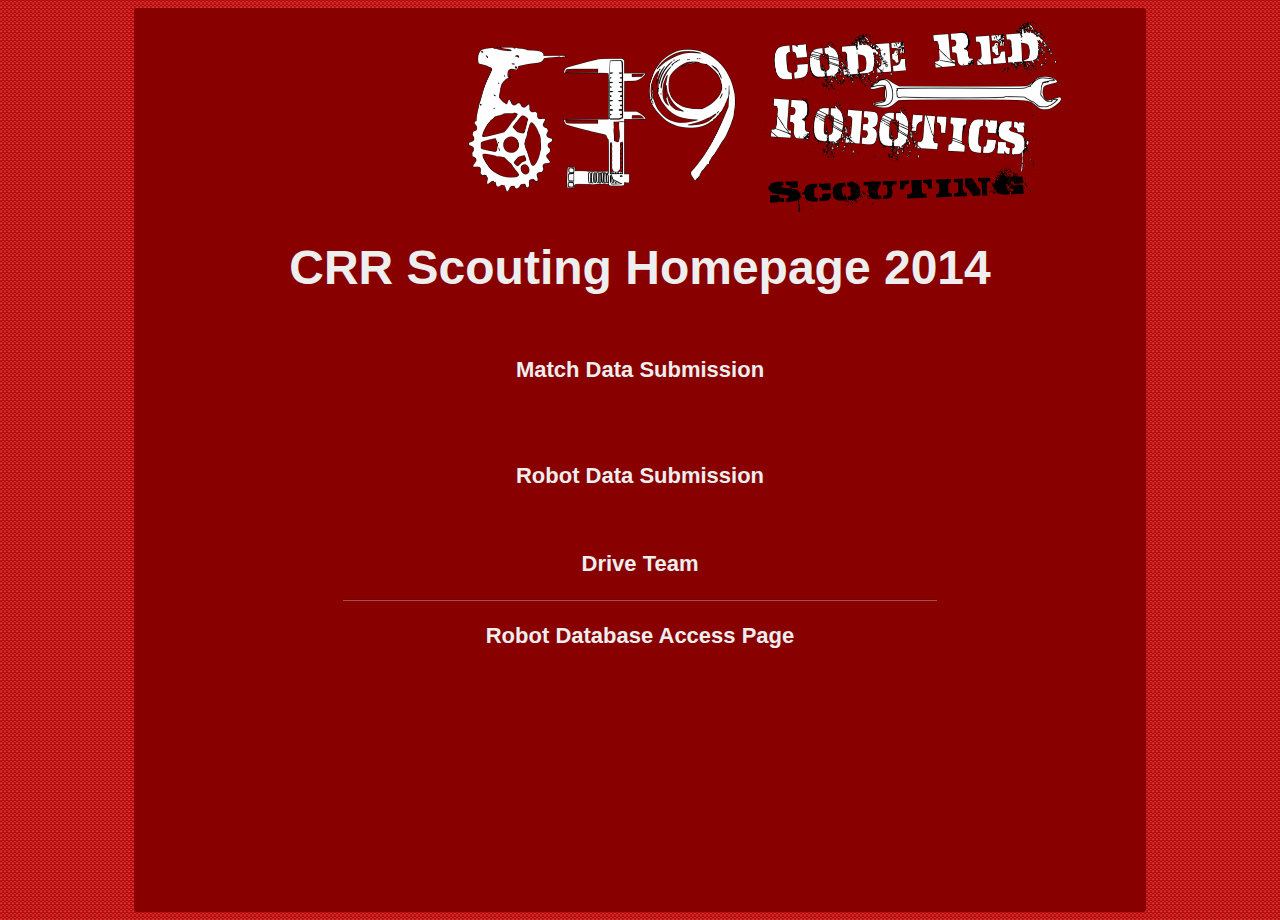
<file: index.html>
<html>

<head>

<div class = "formb1">

<title>CRR Scouting Home Page </title>
<link rel= "stylesheet" href="css/default.css" type="text/css">
</head>

<body>
<img src="assets/Scouting4.png" alt="Scouting4.png" width="1000" height="30">

<div class = "formp3">
<link rel= "stylesheet" href="match_entry.css" type="text/css">
<h3><font size = 32>CRR Scouting Homepage 2014</font></h3>

<br>

<span title="Robot Data Submission"><a href = "match_entry.html"><h3>Match Data Submission</h3></span></a><br><br>
<span title = "Robot Attributes Submission"><a href = "robot_attributes.html"><h3>Robot Data Submission</h3></a></span><br>
<span title = "Drive Team Form"><a href = "drive_team.html"><h3> Drive Team </h3></a></span>

<hr>
<span title = "Robot Searching Database"><a href = "match_view.html"><h3>Robot Database Access Page</h3></a></span>

</div>
</div>
</body>
</html>
</file>
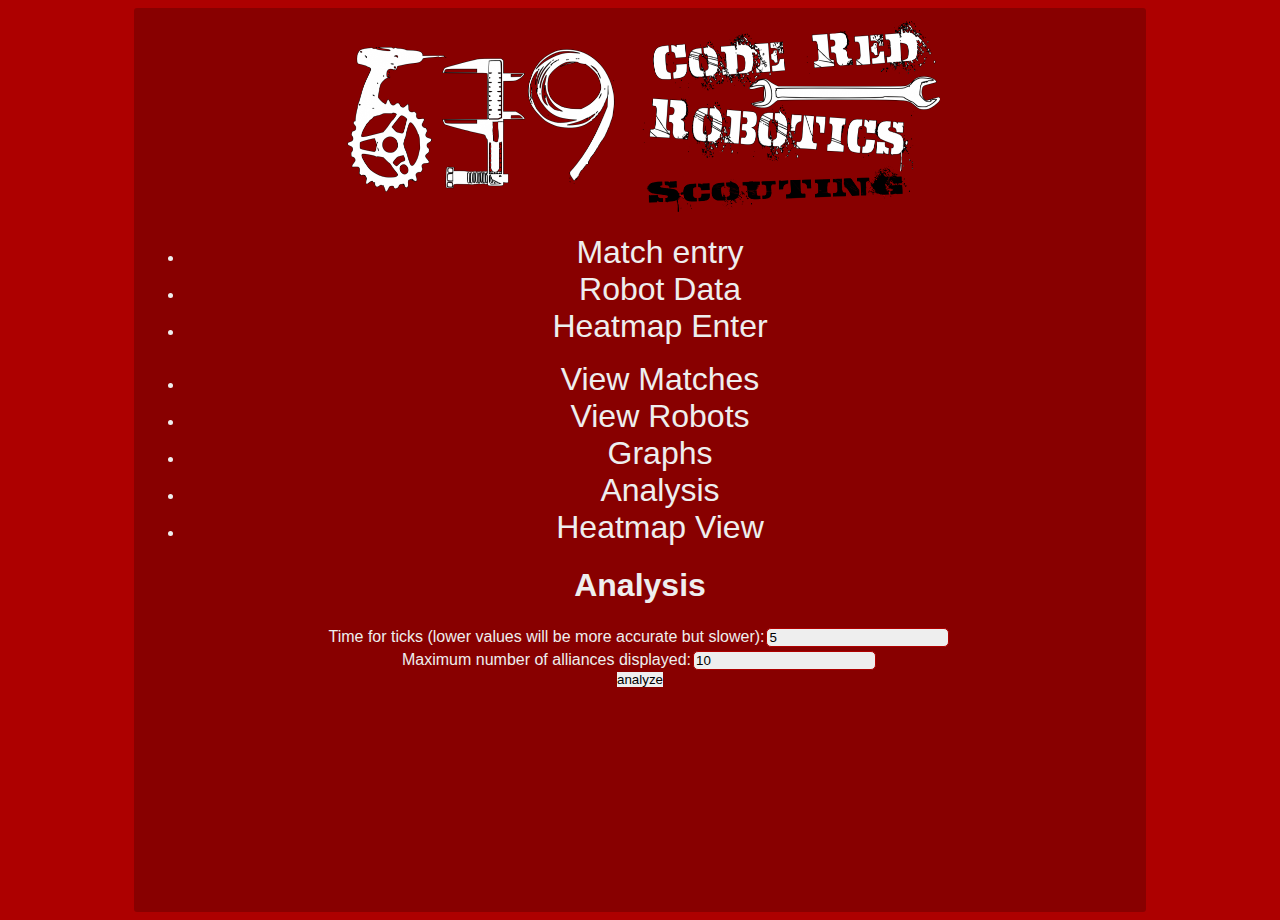
<file: analysis.html>
<html>
<head>
<title>Code Red Scouting</title>

<link rel= "stylesheet" href="../css/default.css" type="text/css">
<script type="text/javascript">
var tickTime=5;
var MATCH_LENGTH=140;
var numDisplay=10;
var robots=[];

//INPUT FUNCTIONS \/

function enter(e){//allows for the user to press the enter key instead of pressing "analyze"
	tickTime=document.getElementById("a").value;
	numDisplay=document.getElementById("b").value;
}

function gatherData(){//gathers information from the server
	var teams=[];
	var xmlhttp;
	
	MATCH_LENGTH=document.getElementById("a").value;
	numDisplay=document.getElementById("b").value;
	
	if (window.XMLHttpRequest){
		xmlhttp=new XMLHttpRequest();
	}else{
		xmlhttp=new ActiveXObject("Microsoft.XMLHTTP");
	}
	
	xmlhttp.onreadystatechange=function(){
		if (xmlhttp.readyState==4 && xmlhttp.status==200)
		{
			result=xmlhttp.responseText;
			document.getElementById("output").innerHTML=result;
			console.log("working...");
			calculate(result);
		}
	}
	
	//document.write("/php/graph.php?team="+document.getElementById("t").value);
	xmlhttp.open("GET","/php/analysis.php",true);
	xmlhttp.send();
}

//ANALYSIS CLASSES \/

//Robot is a class for storing robot info
function Robot(team,defense,scoreProb,scoreVal,autonVal,toss,capture,drive,passSpeed){
	this.team=team;
	this.defense=defense;
	this.scoreProb=scoreProb;
	this.scoreVal=scoreVal;
	this.autonVal=autonVal;
	this.toss=toss;
	this.capture=capture;
	this.drive=drive;
	this.passSpeed=passSpeed;
	
	//this.hasBall=true;
	this.taskTime=-1;
	this.task="";
	
	this.setTask=function(task){
		this.task=task;
		if(task.localeCompare("pass")==0 || task.localeCompare("shoot")==0)
			this.taskTime=passSpeed;
		else
			this.taskTime=-1;
	};
	
	this.pass=function(defense){
		if(Math.random()<=scoreProb-defense/10){ //TODO?: use a better random number generator?
			if(this.hasBall){//TODO?:change above, keep better track?
				this.hasBall = false;
				return true;
			}
		}
		return false;
	};
	
	this.tick=function(defended){
		if(this.taskTime!=-1)
			this.taskTime-=tickTime;
		
		if(this.taskTime>0 || this.taskTime==-1){//if the robot still has to "wind up"
			return false;
		}else{
			if(this.task.localeCompare("pass")==0){
				//return this.pass(defended);
				return true;
			}else if(this.task.localeCompare("shoot")==0){
				//return this.pass(defended);
				return true;
			}else if(this.task.localeCompare("defend")==0){
				//return (Math.random()<.75);
				return true;
			}
		}
	};
}

//Alliance is a class for storing 3 robots and processing them
function Alliance(a,b,c){
	this.a=a;
	this.b=b;
	this.c=c;
	this.bots=new Array();
	this.bots[0]=a;this.bots[1]=b;this.bots[2]=c;
	
	this.ballHeat=10;
	this.score=0;
	this.passes=0;
	var t=Math.floor(Math.random()*this.bots.length);
	this.bots[t].setTask("pass");
	this.bots[(t+1)%this.bots.length].setTask("pass");
	this.bots[(t+2)%this.bots.length].setTask("defend");
	
	this.wins=0;
	this.avgScore=0;
	this.matches=0;
	
	this.playAuton=function(){
		this.score+=this.a.autonVal+this.b.autonVal+this.c.autonVal;
	};
	
	this.pass=function(robot){
		target=(robot+Math.floor(Math.random()*2+1))%3;
		if(Math.random()<.3334 && robot.toss && bots[target].capture){
			this.ballHeat+=20;
		} else {
			this.ballHeat+=10;
		}
		this.passes++;
		//console.log("passes:"+this.passes);
		
		if(this.passes>2){
			this.bots[target].setTask('shoot');
		}else{
			this.bots[target].setTask('pass');
		}
	};
	
	this.tick=function(defended){
		if(a.tick(defended)){
			if(a.task.localeCompare("pass")==0){
				this.pass(1);
				this.a.setTask("tea");
			} else if(a.task.localeCompare("shoot")==0){
				this.score+=this.ballHeat;
				console.log("Scored for "+this.ballHeat+" points");
				this.bots[Math.floor(Math.random()*this.bots.length)].setTask("pass");//reset everything for another cycle
				this.ballHeat=10;
				this.passes=0;
			}
		}
		if(b.tick(defended)){
			if(b.task.localeCompare("pass")==0){
				this.pass(2);
				this.b.setTask("tea");//once we are done this is aboot all we can do
			} else if(b.task.localeCompare("shoot")){
				this.score+=this.ballHeat;
				console.log("Scored for "+this.ballHeat+" points");
				this.bots[Math.floor(Math.random()*this.bots.length)].setTask("pass");//reset everything for another cycle
				this.ballHeat=10;
				this.passes=0;
			}
		}
		if(c.tick(defended)){
			if(c.task.localeCompare("pass")==0){
				this.pass(3);
				this.c.setTask("tea");//once we are done this is aboot all we can do
			} else if(c.task.localeCompare("shoot")){
				this.score+=this.ballHeat;
				console.log("Scored for "+this.ballHeat+" points");
				this.bots[Math.floor(Math.random()*this.bots.length)].setTask("pass");//reset everything for another cycle
				this.ballHeat=10;
				this.passes=0;
			}
		}
	};
	
	this.getDefense=function(){
		ret=0;
		if(a.task.localeCompare("defend")==0)
			ret+=this.a.defense/(140/tickTime);//TODO: add random element
		if(b.task.localeCompare("defend")==0)
			ret+=this.b.defense/(140/tickTime);//TODO: add random element
		if(c.task.localeCompare("defend")==0)
			ret+=this.c.defense/(140/tickTime);//TODO: add random element
		
		return ret;
	};
	
	this.win=function(won){
		this.avgScore+=this.score;
		this.matches++;
		if(won){
			this.wins++;
		}
		
		this.ballHeat=10;
		this.score=0;
		this.passes=0;
		var t=Math.floor(Math.random()*this.bots.length);
		this.bots[t].setTask("pass");
		this.bots[(t+1)%this.bots.length].setTask("pass");
		this.bots[(t+2)%this.bots.length].setTask("defend");
	};
	
	this.getWinR=function(){
		return this.wins/this.matches;
	};
	
	this.getInfo=function(){
		return "<div class='floater'>teams: "+this.a.team+","+this.b.team+","+this.c.team+"</br>Simulated Stats:</br>win ratio: "+this.wins+"</br>average score: "+this.avgScore/this.matches+"</div>";//TODO: add any relevant information if any
	};
}

//ANALYSIS FUNCTIONS \/

function playMatch(a,b){//returns true if a wins false if b wins
	a.playAuton();
	b.playAuton();
	
	timeLeft=140;
	
	while(timeLeft>0){
		a.tick(b.getDefense());
		b.tick(a.getDefense());
		timeLeft-=tickTime;
	}
	
	if(a.score>b.score){
		console.log(a.score);
		return true;
	}else{// shakhzadyan smaek daedi
		console.log(b.score);
		return false;
	}
}

function calculate(str){//actually finds the best alliance
	var robots=createBots(str,0,-1);//TODO:make this section gather user input
	var alls=createAlliances(robots);
	
	console.log("simulating matches");
	for(var i=0;i<alls.length;i++){
		for(var ii=i;ii<alls.length;ii++){
			if(playMatch(alls[i],alls[ii])){
				alls[i].win(true);
				alls[ii].win(false);
			}else{
				alls[i].win(false);
				alls[ii].win(true);
			}
		}
	}
	
	console.log("sorting robots...");
	sortByWinR(alls,0,alls.length-1);
	
	document.getElementById("output").innerHTML="";
	for(i=0;i<alls.length && i<numDisplay;i++){
		document.getElementById("output").innerHTML=document.getElementById("output").innerHTML+"</br>"+alls[i].getInfo();
	}
}

function sortByWinR(alls,left,right){//Merge sort to sort by best win/loss ratio
	function partition(arr,left,right,piv){
		var val=arr[piv].getWinR();
		var temp=arr[piv];
		arr[piv]=arr[right];
		arr[right]=temp;
		
		var storeInd=left;
		for(var i=left;i<right;i++){
			if(arr[i].getWinR()>val){
				temp=arr[i];
				arr[i]=arr[storeInd];
				arr[storeInd]=temp; 
				storeInd++;
			}
		}
		temp=arr[storeInd];
		arr[storeInd]=arr[right];
		arr[right]=temp;
		return storeInd;
	}
	
	if(left<right){
		var pivInd=left+1;
		var newInd=partition(alls,left,right,pivInd);
		sortByWinR(alls,left,newInd-1);
		sortByWinR(alls,newInd+1,right);
	}
}

function createAlliances(bots){//Creates all of the possible permutations of alliances and returns the result
	console.log("creaing alliances...");
	
	var ret= [];
	for(var i=0;i<bots.length;i++){//TODO: check to see if right
		for(var ii=i;ii<bots.length;ii++){
			for(var iii=ii;iii<bots.length;iii++){//theoretically this goes through only alliances that don't exist
				if(i!=ii && ii!=iii && i!=iii)
					ret.push(new Alliance(bots[i],bots[ii],bots[iii]));
			}
		}
	}
	return ret;
}

//This function interprets the string from analysis.php and creates an array of robots
//margin represents the minimum score the robot can recieve from one shot (no assists)
//ignore represents a list of robots to ignore
function createBots(bots,margin,ignore){
	//document.getElementById("output").innerHTML=document.getElementById("output").innerHTML+"</br>creating robots...";
	console.log("creating robots...");
	var ret= [];
	var i=0;
	var valid=true;
	
	console.log(bots);
	while(!(bots.indexOf(";")==-1)){
		//var str=bots.substring(1,bots.indexOf(';'));
		var str=bots;
		var team=parseInt( str.substring(0,str.indexOf(':')) );
		str=str.substring(str.indexOf(',')+1);
		var defense=parseInt( str.substring(0,str.indexOf(',')) );
		str=str.substring(str.indexOf(',')+1);
		var scoreProb=parseInt( str.substring(0,str.indexOf(',')) );
		str=str.substring(str.indexOf(',')+1);
		var scoreVal=parseInt( str.substring(0,str.indexOf(',')) );
		str=str.substring(str.indexOf(',')+1);
		var autonVal=parseInt( str.substring(0,str.indexOf(',')) );
		str=str.substring(str.indexOf(',')+1);
		var toss=parseInt( str.substring(0,str.indexOf(',')) );
		str=str.substring(str.indexOf(',')+1);
		var capture=parseInt( str.substring(0,str.indexOf(',')) );
		str=str.substring(str.indexOf(',')+1);
		var drive=parseInt( str.substring(0,str.indexOf(',')) );
		str=str.substring(str.indexOf(',')+1);
		var passSpeed=parseInt( str.substring(0,str.indexOf(';')) );
		
		/*valid=true;
		for(i=0;i<ignore.length;i++){
			if(team==ignore[i] || scoreVal<margin)
				valid=false;
		}*/
		if(valid){
			ret.push(new Robot(team,defense,scoreProb,scoreVal,autonVal,toss,capture,drive,passSpeed));
		}
		
		bots=bots.substring(1).substring(bots.substring(1).indexOf(";")+1);
	}
	return ret;
}
</script>
</head>
<body>
<div class= "formb1">

<a href="index.html"><img src="assets/Scouting4.png" alt="Scouting4.png" width="639" height="200"></a>
</br><ul id="header"><li><a href="match_entry.html">Match entry</a></li><li><a href="robot_attributes.html">Robot Data</a></li><li><a href="heatmap.html">Heatmap Enter</a></li></ul><ul id="header"><li><a href="match_view.html">View Matches</a></li><li><a href="php/robot_view.php">View Robots</a></li><li><a href="graph.html">Graphs</a></li><li><a href="analysis.html">Analysis</a></li><li><a href="heatmap_view.html">Heatmap View</a></li></ul>

<h1>Analysis</h1>

<!--<form>-->
Time for ticks (lower values will be more accurate but slower):<input type="number" name="team" id="a" value="5" onkeypress="enter(event)"> </br>
Maximum number of alliances displayed:<input type="number" name="team" id="b" value="10" onkeypress="enter(event)"> </br>
<button type="button" onClick="gatherData()">analyze</button>
<!--</form>-->
<div id="output"></div>
</body>
</div>
</html>
</file>
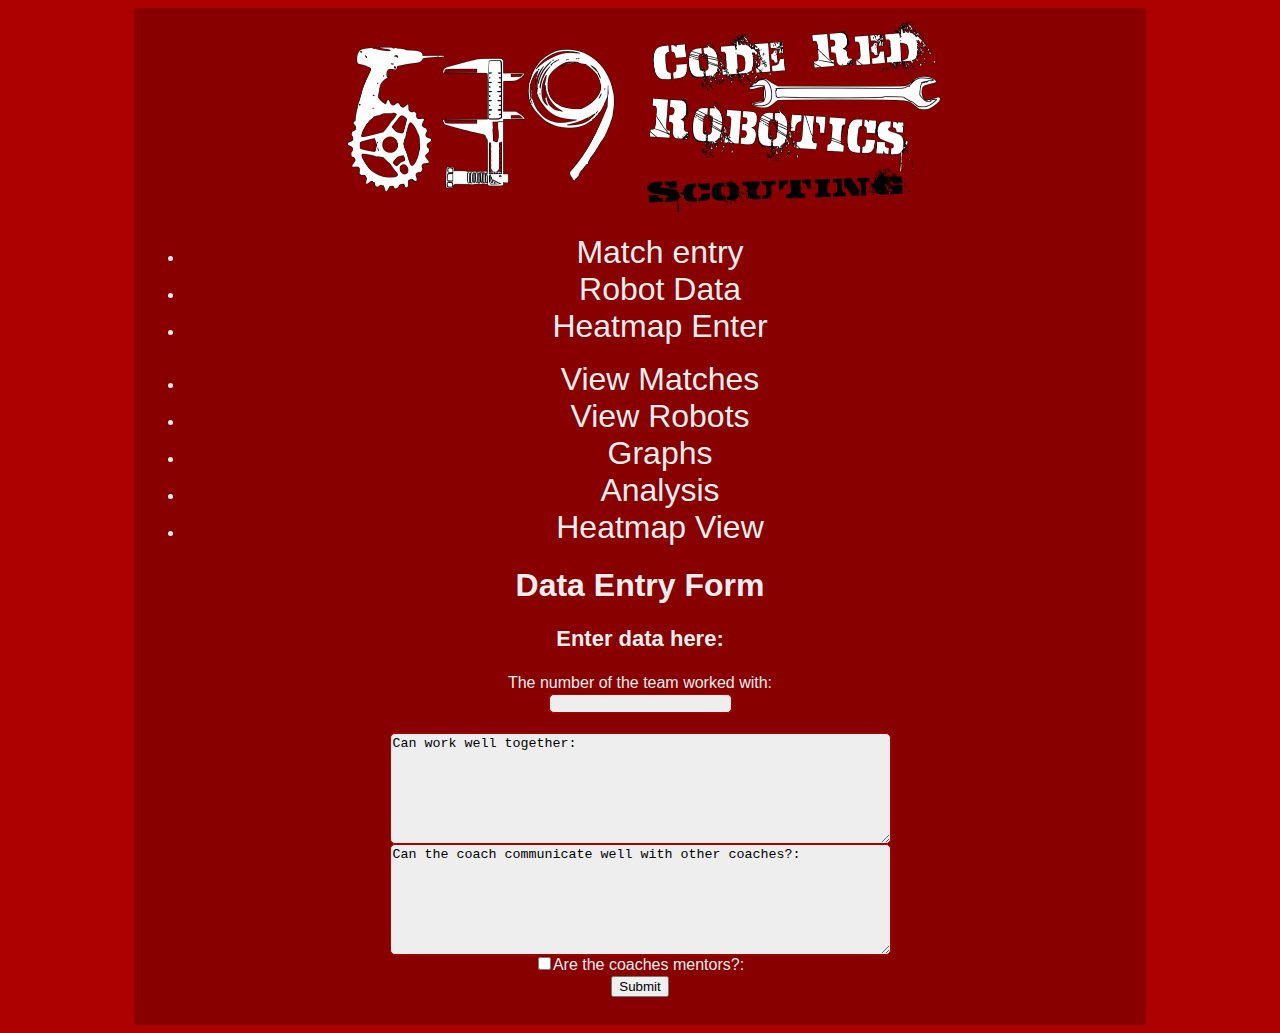
<file: drive_team.html>
<html>
<head>
<title>Code Red Scouting</title>

<link rel= "stylesheet" href="css/default.css" type="text/css">

</head>
<body>
<div class= "formb1">
	
<a href="index.html"><img src="assets/Scouting4.png" alt="Scouting4.png" width="639" height="200"></a>
</br><ul id="header"><li><a href="match_entry.html">Match entry</a></li><li><a href="robot_attributes.html">Robot Data</a></li><li><a href="heatmap.html">Heatmap Enter</a></li></ul><ul id="header"><li><a href="match_view.html">View Matches</a></li><li><a href="php/robot_view.php">View Robots</a></li><li><a href="graph.html">Graphs</a></li><li><a href="analysis.html">Analysis</a></li><li><a href="heatmap_view.html">Heatmap View</a></li></ul>

<h1>Data Entry Form</h1>
<p><h3>Enter data here:</h3></p>

<form action="php/drive_team.php" method="post">
The number of the team worked with:<br><input type="number" name = "team_number" value = "team_number"></br>
<br><textarea rows = "7" cols = "60" name = "work_well">Can work well together:</textarea></br>
<textarea rows = "7" cols = "60" name = "coach">Can the coach communicate well with other coaches?:</textarea></br>
<input type="checkbox" name = "mentors">Are the coaches mentors?:</textarea></br>
<center><input type = "submit" /></center>
</form>
</body>
</div>

</html>
</file>
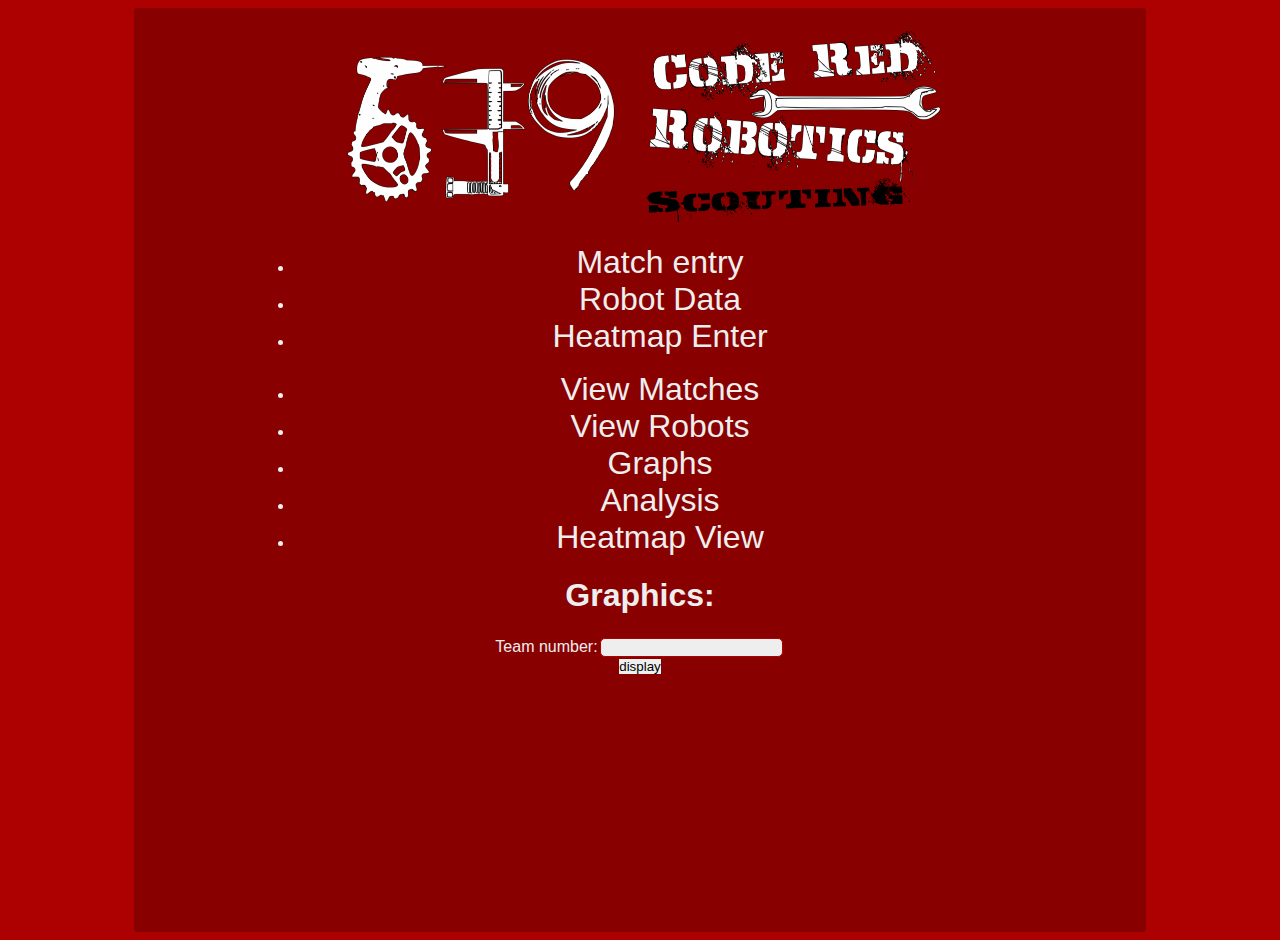
<file: graph.html>
<html>
<head>
<title>Code Red Scouting</title>

<link rel= "stylesheet" href="css/default.css" type="text/css">

</head>
<body>
<div class= "formb1">
	

<script type="text/javascript">
function enter(e){
	var unicode=e.keyCode? e.keyCode : e.charCode;
	if(unicode==13){
		loadGraphs();
		//document.getElementById("images").innerHTML=phpGET("/php/graph.php",new array,("team"),new array(document.getElementById("t").value));
	}
}

function loadGraphs()
{
	var xmlhttp;
	
	if (window.XMLHttpRequest){
		xmlhttp=new XMLHttpRequest();
	}else{
		xmlhttp=new ActiveXObject("Microsoft.XMLHTTP");
	}
	
	xmlhttp.onreadystatechange=function(){
		if (xmlhttp.readyState==4 && xmlhttp.status==200)
		{
			document.getElementById("images").innerHTML=xmlhttp.responseText;
		}
	}
	//document.write("/php/graph.php?team="+document.getElementById("t").value);
	xmlhttp.open("GET","/php/graph.php?team="+document.getElementById("t").value,true);
	xmlhttp.send();
	//alert("steve");
}
</script>
</head>
<body>
<div class= "formb1">
	
<a href="index.html"><img src="assets/Scouting4.png" alt="Scouting4.png" width="639" height="200"></a>
</br><ul id="header"><li><a href="match_entry.html">Match entry</a></li><li><a href="robot_attributes.html">Robot Data</a></li><li><a href="heatmap.html">Heatmap Enter</a></li></ul><ul id="header"><li><a href="match_view.html">View Matches</a></li><li><a href="php/robot_view.php">View Robots</a></li><li><a href="graph.html">Graphs</a></li><li><a href="analysis.html">Analysis</a></li><li><a href="heatmap_view.html">Heatmap View</a></li></ul>

<h1>Graphics:</h1>

<!--<form>-->
Team number:<input type="number" name="team" id="t" onkeypress="enter(event)"> </br>
<button type="button" onClick="loadGraphs()">display</button>
<!--</form>-->
</br></br>
<div id="images"></div>
</body>
</div>
</html>
</file>
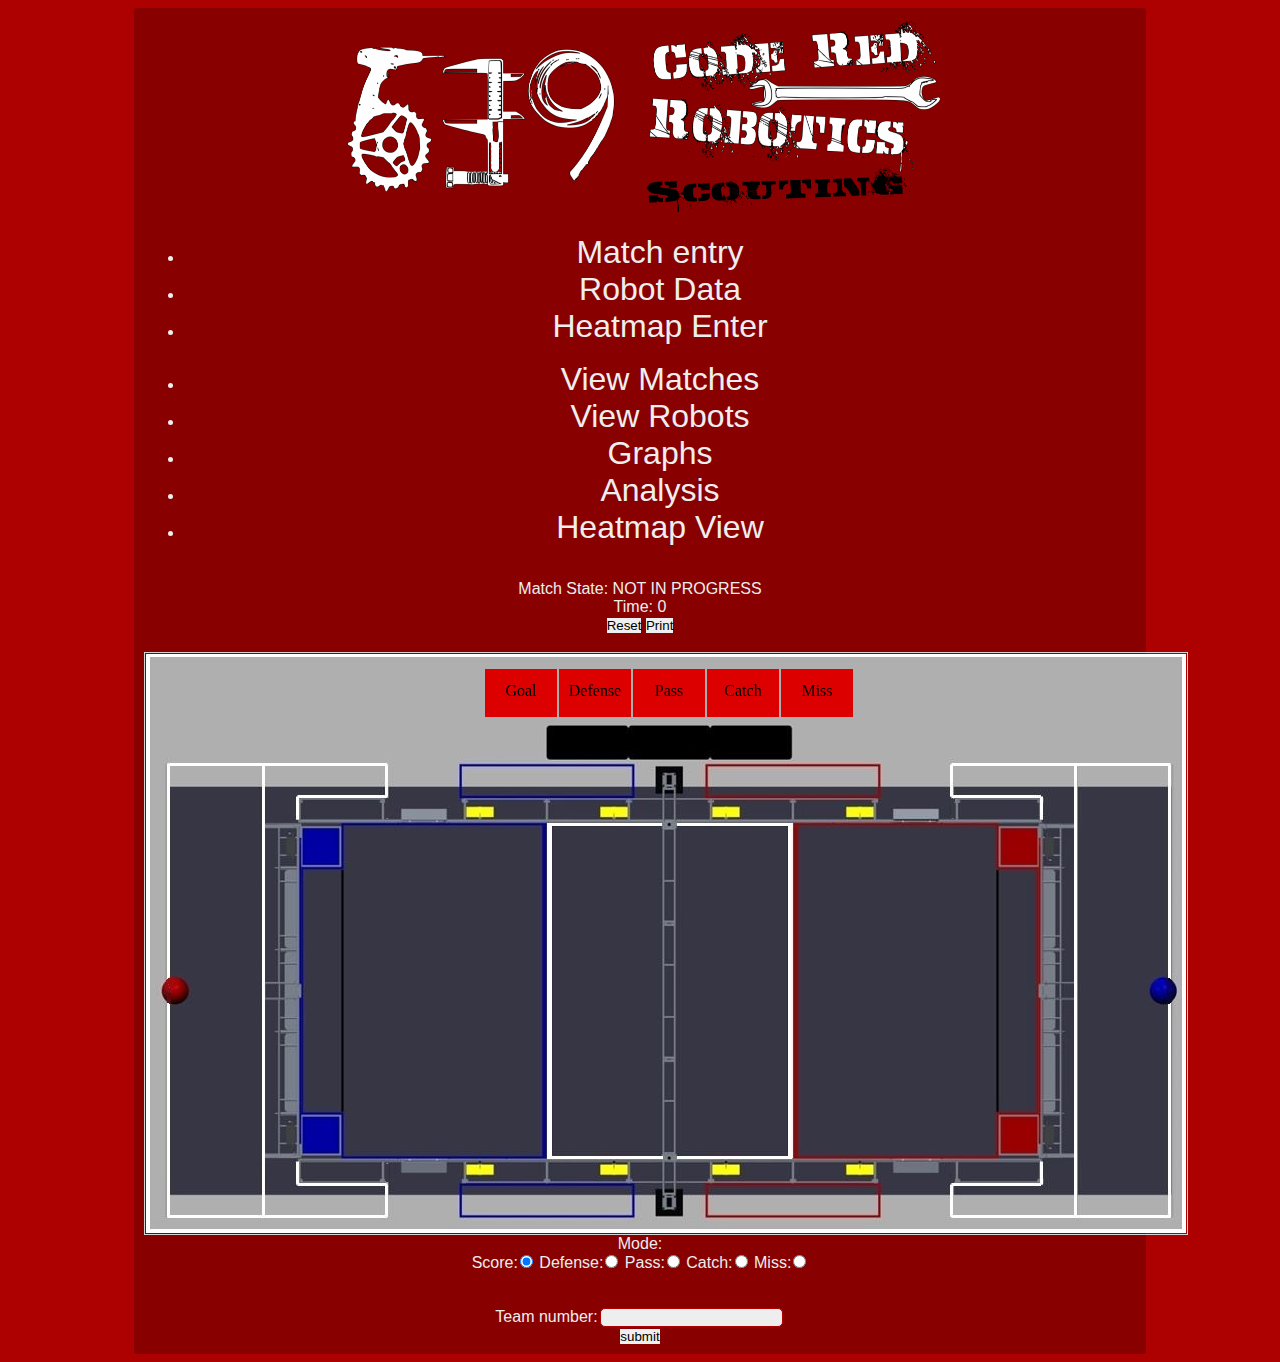
<file: heatmap.html>
<html>
<head>
<title>Code Red Scouting</title>

<link rel= "stylesheet" href="../css/default.css" type="text/css">
<img src="/assets/field.png" height="0" width="0" id="bgimg"></img>
</head>
<div class= "formb1">
	
<a href="index.html"><img src="assets/Scouting4.png" alt="Scouting4.png" width="639" height="200"></a>
</br><ul id="header"><li><a href="match_entry.html">Match entry</a></li><li><a href="robot_attributes.html">Robot Data</a></li><li><a href="heatmap.html">Heatmap Enter</a></li></ul><ul id="header"><li><a href="match_view.html">View Matches</a></li><li><a href="php/robot_view.php">View Robots</a></li><li><a href="/graph.html">Graphs</a></li><li><a href="analysis.html">Analysis</a></li><li><a href="heatmap_view.html">Heatmap View</a></li></ul>

<body>
</br><h>Match State: </h> <h id="state">NOT IN PROGRESS</h>
</br>
<span>Time: </span> <span id="matchTime"> 0 </span></br>
<button type="button" onclick="reset()">Reset</button>
<button type="button" onclick="printCoor()">Print</button></br></br>

<canvas id="map" width="1042" height="581" style="border:1px solid #d3d3d3" onmousedown="mark()">Your browser does not support the HTML5 canvas tag.</canvas>
</br> 
<h>Mode:</h>
<form action ="" id="mode" onclick="updateMode()"> 
	Score:<input type="radio" name="mode"  value="s" checked>
	Defense:<input type="radio" name="mode" value="d" >
	Pass:<input type="radio" name="mode"  value="p">
	Catch:<input type="radio" name="mode" value="c">
	Miss:<input type="radio" name="mode" value="m">
</form></br>

Team number:<input type="number" name="team" id="t"> </br>
<button type="button" onClick="submit()">submit</button>
<div id="server_response"></div>

<script src="http://www.openjs.com/scripts/events/keyboard_shortcuts/shortcut.js" type="text/javascript"></script>
<script>
var initd = 0; // 0: not started, 1: running, 2: match over
var matchState = document.getElementById("state");
var matchTimer;
var timeUpdater;
var time = 0;
var mode = document.getElementById("mode");
var modeInd = 0;
var modes = {SCORE : 0, DEFENSE : 1, PASS : 2, CAT : 3, MISS : 4, UP : 5, DOWN : 6};
var markColors = ["#00FF00", "#C0C0C0","#8888FF","FF9933", "#FF0000"];

var map = document.getElementById("map");
var cxt = map.getContext("2d");

var bBox = map.getBoundingClientRect();
var LIMITS = [150, 895, 166, 510]; //x min, x max, y min, y max
var BUTTON_X_LOCS = [376,450,524,598,672];//the location of the centers of each button
var BUTTON_LABLES = ["Goal","Defense","Pass","Catch","Miss"];
var BUTTON_Y_LOCS = 40;//all buttons are the on the same y location
var BUTTON_SIZE = [72,48];//all buttons are the same size, ind 0 is x size and ind 1 is y size

var bg_img = document.getElementById("bgimg");
cxt.drawImage(bg_img, 1, 1);
cxt.textAlign="center";
cxt.font="18pt cabin";
for(var i=0;i<BUTTON_X_LOCS.length;i++){
	cxt.fillStyle="#DD0000";
	cxt.fillRect(BUTTON_X_LOCS[i]-BUTTON_SIZE[0]/2, BUTTON_Y_LOCS-BUTTON_SIZE[1]/2, BUTTON_SIZE[0], BUTTON_SIZE[1]);
	cxt.fillStyle="black";
	cxt.font="12pt cabin";
	cxt.fillText(BUTTON_LABLES[i],BUTTON_X_LOCS[i],BUTTON_Y_LOCS+3);
}

var startPos=[];
var coor = []; //coordinates for teleop shots and misses(-x)
var dCoor = []; //coordinates for defensive actions
var pCoor = []; //coor for passes and catches(-x)

//adds coordinate to the coordinate storage array
//Location stored as fraction of width/height to make resolution independent
//Origin is top left corner.
function addCoor(x, y){//@ CONNER: I CHANGED SOME THINGS MOSTLY COMBINING METHODS THAT SEEMED REDUNDANDT
	x1 = (x/map.width);
	y1 = (y/map.height);
	if(!unbounded(x,y) && modeInd==modes.SCORE || modeInd==modes.MISS){
		coor.push(x1);
		coor.push(y1);
		coor.push(time);
	}else if(!unbounded(x,y) && modeInd==modes.PASS || modeInd==modes.PASS){
		pCoor.push(x1);
		pCoor.push(y1);
		pCoor.push(time);
	}else if(!unbounded(x,y) && modeInd==modes.DEFENSE){
		dCoor.push(x1);
		dCoor.push(y1);
		dCoor.push(time);
	}
	
	//var color = markColors[modeInd];
	cxt.beginPath();
	cxt.lineWidth = "1";
	cxt.strokeStyle = markColors[modeInd];
	cxt.rect(x,y, 5, 5);
	cxt.stroke();
}

//checks if coordinate valid
function unbounded(x,y){
	return (x < LIMITS[0] || x > LIMITS[1] || y < LIMITS[2] || y > LIMITS[3]);
}

//returns whatever button was pressed
function getButtonPressed(x,y){
	for(var i=0;i<BUTTON_X_LOCS.length;i++){
		if(x>BUTTON_X_LOCS[i]-BUTTON_SIZE[0]/2 && x<BUTTON_X_LOCS[i]+BUTTON_SIZE[0]/2 && y>BUTTON_Y_LOCS-BUTTON_SIZE[1]/2 && y<BUTTON_Y_LOCS+BUTTON_SIZE[1]/2)//if x and y are inside of the button
			return i;
	}
	return -1;
}

//changes the mode when key pressed
//m mode to change to
function changeMode(m){
	for(var i = 0; i < mode.mode.length; i++){
		mode.mode[i].checked=false;
	}
	if(m==5 && modeInd>0){
		modeInd--;
		mode.mode[modeInd].checked=true;
	}else if(m==6 && modeInd<4){
		modeInd++;
		mode.mode[modeInd].checked=true;
	}else{
		modeInd = m;
		mode.mode[m].checked=true;
	}
}

//Draw small yellow circle for start point
function drawStartPoint(x,y){
	/*var e = window.event;
	var x = e.clientX - bBox.left;
	var y = e.clientY - bBox.top;*/
	if(!unbounded(x,y)){
		init();
		startPos.push(x/map.width);
		startPos.push(y/map.height);
		
		cxt.beginPath();
		cxt.lineWidth="1";
		cxt.strokeStyle = "#FFFF00";
		cxt.arc(x, y, 4, 0, 2*Math.PI);
		cxt.stroke();
	}
}

//initialize things
function init(){
	initd = 1;
	changeMode(modes.SCORE);
	matchState.innerHTML = "AUTO";
	matchTimer = setTimeout(function(){matchState.innerHTML = "TELEOP"}, 10000);
	timeUpdater = setInterval(function(){updateTime()}, 1000);
	//initKeys();
}

//Add hotkeys to change modes: S=score, D=defense, W=miss, A=Pass, E=catch
//This function is called at init()
document.onkeydown=function(){
	//TODO:use document.activeElement;
	var e = window.event;
	var unicode=e.keyCode? e.keyCode : e.charCode;
	if(unicode==68){//d key
		//alert("chuck");
		//document.getElementById("images").innerHTML=phpGET("/php/graph.php",new array,("team"),new array(document.getElementById("t").value));
		changeMode(modes.DEFENSE);
	}else if(unicode==83){//s key
		changeMode(modes.SCORE)
	}else if(unicode==65){//e key
		changeMode(modes.PASS);
	}
}

//make mark on canvas
function mark(){
	bBox = map.getBoundingClientRect();
	
	var e = window.event;
	var x = e.clientX - bBox.left;
	var y = e.clientY - bBox.top;
	
	if (initd == 1){
		if(!unbounded(x,y)){
			addCoor(x,y);
		}
	}else if(initd == 0){
		drawStartPoint(x,y);
	}else{
		alert('Please reset match');
	}
	
	if(unbounded(x,y)){
		if(getButtonPressed(x,y)!=-1){
			modeInd = getButtonPressed(x,y);
			mode.mode[modeInd].checked=true;
		}
	}
}

//end match
function matchEnd(){
	initd = 2;
	matchState.innerHTML = "MATCH OVER";
	clearTimeout(matchTimer);
	clearInterval(timeUpdater);
}

//TESTING FUNCTION: prints coordinates stored in coor
function printCoor(){
	for(var i = 0; i < coor.length; i+=3){
		document.write("(" + Math.round(coor[i]*map.width) + ", "
			       	+ Math.round(coor[i+1]*map.height) + ", "
				+ coor[i+2] + ")");
		document.write("<br>");
	}
}

//clears all marks and clears coordinate storage
function reset(){
	cxt.clearRect(0,0,1042, 581);
	cxt.drawImage(bg_img, 1, 1);
	coor = [];
	
	for(var i=0;i<BUTTON_X_LOCS.length;i++){
		cxt.fillStyle="#DD0000";
		cxt.fillRect(BUTTON_X_LOCS[i]-BUTTON_SIZE[0]/2, BUTTON_Y_LOCS-BUTTON_SIZE[1]/2, BUTTON_SIZE[0], BUTTON_SIZE[1]);
		cxt.fillStyle="black";
		cxt.fillText(BUTTON_LABLES[i],BUTTON_X_LOCS[i],BUTTON_Y_LOCS+3);//That magic number just adjusts the text's vertical position, it isn't a magic number if I describe it in the comments right?
	}
	
	initd = 0;
	clearTimeout(matchTimer);
	clearInterval(timeUpdater);
	matchState.innerHTML = "NOT IN PROGRESS";
	time = -1;
	timeBackup = -1;
	updateTime();
}

//updates the click mode
function updateMode(){
	for(var i = 0; i < mode.mode.length; i++)
		if(mode.mode[i].checked){
			modeInd = i;
			break;
		}
}
	
//update match timer
function updateTime(){
	if(time == 150){
		matchEnd();
	}else{
		time += 1;
		timeDisp = document.getElementById("matchTime");
		timeDisp.innerHTML = time;
	}
}

//gets parameters puts them in a nice array and returns the result
//arr = the array to parse into a string of csv
function getCSVString(arr){
	var ret="";
	for(var i=0;i<arr.length;i++){
		ret=ret+","+arr[i];
	}
	return ret;
}

//calls php and submits the heatmap information
function submit(){
	var xmlhttp;
	
	if(window.XMLHttpRequest){
		xmlhttp=new XMLHttpRequest();
	}else{
		xmlhttp=ActiveXObject("Microsoft.XMLHTTP");
	}
	
	xmlhttp.onreadystatechange=function(){
		if(xmlhttp.readyState==4 && xmlhttp.status==200){
			document.getElementById("server_response").innerHTML=xmlhttp.responseText;
		}
	}
	var parameters="team="+document.getElementById('t').value+"&startPosition="+getCSVString(startPos)+
	"&score="+getCSVString(coor)+"&pass="+getCSVString(pCoor)+"&defend="+getCSVString(dCoor);
	xmlhttp.open("POST","/php/heatmap_submit.php",true);
	xmlhttp.setRequestHeader("Content-type", "application/x-www-form-urlencoded");
	xmlhttp.send(parameters);
}
</script>
</body>
</div>
</html>
</file>
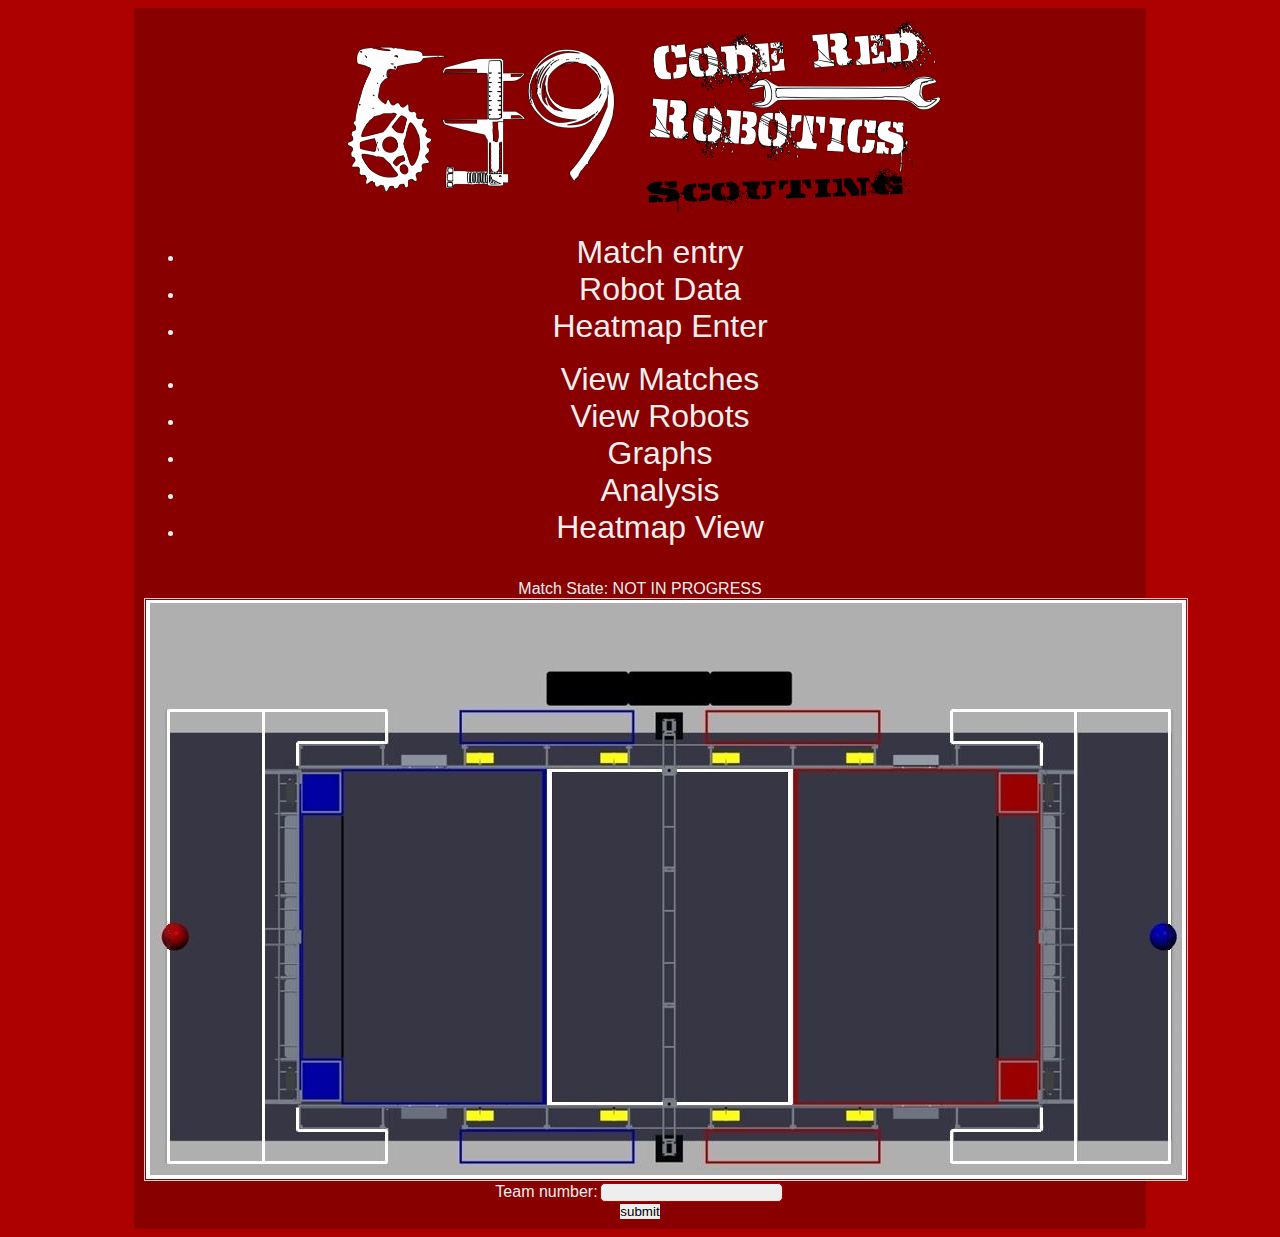
<file: heatmap_view.html>
<html>
<head>
<title>Code Red Scouting</title>

<link rel= "stylesheet" href="../css/default.css" type="text/css">
<img src="/assets/field.png" height="0" width="0" id="bgimg"></img>
</head>
<div class= "formb1">

<a href="index.html"><img src="assets/Scouting4.png" alt="Scouting4.png" width="639" height="200"></a>
</br><ul id="header"><li><a href="match_entry.html">Match entry</a></li><li><a href="robot_attributes.html">Robot Data</a></li><li><a href="heatmap.html">Heatmap Enter</a></li></ul><ul id="header"><li><a href="match_view.html">View Matches</a></li><li><a href="php/robot_view.php">View Robots</a></li><li><a href="/graph.html">Graphs</a></li><li><a href="analysis.html">Analysis</a></li><li><a href="heatmap_view.html">Heatmap View</a></li></ul>

<body>
</br><h>Match State: </h> <h id="state">NOT IN PROGRESS</h>
</br>

<canvas id="map" width="1042" height="581" style="border:1px solid #d3d3d3">Your browser does not support the HTML5 canvas tag.</canvas>
</br>

Team number:<input type="number" name="team" id="t" onkeypress="enter(event)"> </br>
<button type="button" onClick="load()">submit</button>
<div id="server_response"></div>
<script>
var map=document.getElementById("map");
var cxt=map.getContext("2d");

//only draw the image on the canvas if it has actually been loaded
document.getElementById("bgimg").onload=function(){
	var bg_img = document.getElementById("bgimg");
	cxt.drawImage(bg_img, 1, 1);
	cxt.textAlign="center";
	cxt.font="18pt cabin";
}

var startPos=[];
var coor = []; //coordinates for teleop shots and misses(-x)
var dCoor = []; //coordinates for defensive actions
var pCoor = []; //coor for passes and catches(-x)

var markColors = ["#00FF00", "#C0C0C0","#8888FF","FF9933", "#FF0000"];

function enter(e){
	var unicode=e.keyCode? e.keyCode : e.charCode;
	if(unicode==13){
		load();
	}
}

function draw(){
	cxt.beginPath();
	cxt.lineWidth = "1";
	cxt.strokeStyle = "#AD0000";
	cxt.rect(startPos[0],startPos[1], 5, 5);
	cxt.stroke();
	
	cxt.fillStyle="black";
	cxt.font="12pt cabin";
	
	for(i=0;i<coor.length-2;i+=3){
		cxt.beginPath();
		cxt.lineWidth = "1";
		cxt.strokeStyle = markColors[0];
		cxt.rect(coor[i]*map.width,coor[i+1]*map.height, 5, 5);
		
		cxt.fillText(coor[i+2],coor[i]*map.width,coor[i+1]*map.height);
		cxt.stroke();
	}
	
	for(i=0;i<dCoor.length-2;i+=3){
		cxt.beginPath();
		cxt.lineWidth = "1";
		cxt.strokeStyle = markColors[1];
		cxt.rect(dCoor[i]*map.width,dCoor[i+1]*map.height, 5, 5);
		
		cxt.fillText(dCoor[i+2],dCoor[i]*map.width,dCoor[i+1]*map.height);
		cxt.stroke();
	}
	
	for(i=0;i<pCoor.length-2;i+=3){
		cxt.beginPath();
		cxt.lineWidth = "1";
		cxt.strokeStyle = markColors[2];
		cxt.rect(pCoor[i]*map.width,pCoor[i+1]*map.height, 5, 5);
		
		cxt.fillText(pCoor[i+2],pCoor[i]*map.width,pCoor[i+1]*map.height);
		cxt.stroke();
	}
}

function load()
{
	var xmlhttp;
	
	if (window.XMLHttpRequest){
		xmlhttp=new XMLHttpRequest();
	}else{
		xmlhttp=new ActiveXObject("Microsoft.XMLHTTP");
	}
	
	xmlhttp.onreadystatechange=function(){
		if (xmlhttp.readyState==4 && xmlhttp.status==200)
		{
			process(xmlhttp.responseText);
		}
	}
	//document.write("/php/graph.php?team="+document.getElementById("t").value);
	xmlhttp.open("GET","/php/heatmap_view.php?team="+document.getElementById("t").value,true);
	xmlhttp.send();
	//alert("steve");
}

function process(info){
	startPos.push(info.substring(0,info.indexOf(",")));
	info=info.substring(info.indexOf(",")+1);
	startPos.push(info.substring(0,info.indexOf(";")));
	info=info.substring(info.indexOf(";")+1);
	
	var str=info.substring(0,info.indexOf(";")+1);
	while(!(str.indexOf(",")==-1)){
		coor.push(str.substring(0,str.indexOf(",")));
		str=str.substring(str.indexOf(",")+1);
	}
	coor.push(str.substring(0,str.indexOf(";")));
	info=info.substring(info.indexOf(";")+1);
	
	var str=info.substring(0,info.indexOf(";")+1);
	while(!(str.indexOf(",")==-1)){
		dCoor.push(str.substring(0,str.indexOf(",")));
		str=str.substring(str.indexOf(",")+1);
	}
	dCoor.push(str.substring(0,str.indexOf(";")));
	info=info.substring(info.indexOf(";")+1);
	
	var str=info.substring(0,info.indexOf(";")+1);
	while(!(str.indexOf(",")==-1)){
		pCoor.push(str.substring(0,str.indexOf(",")));
		str=str.substring(str.indexOf(",")+1);
	}
	pCoor.push(str.substring(0,str.indexOf(";")));
	
	draw();
}
</script>
</file>
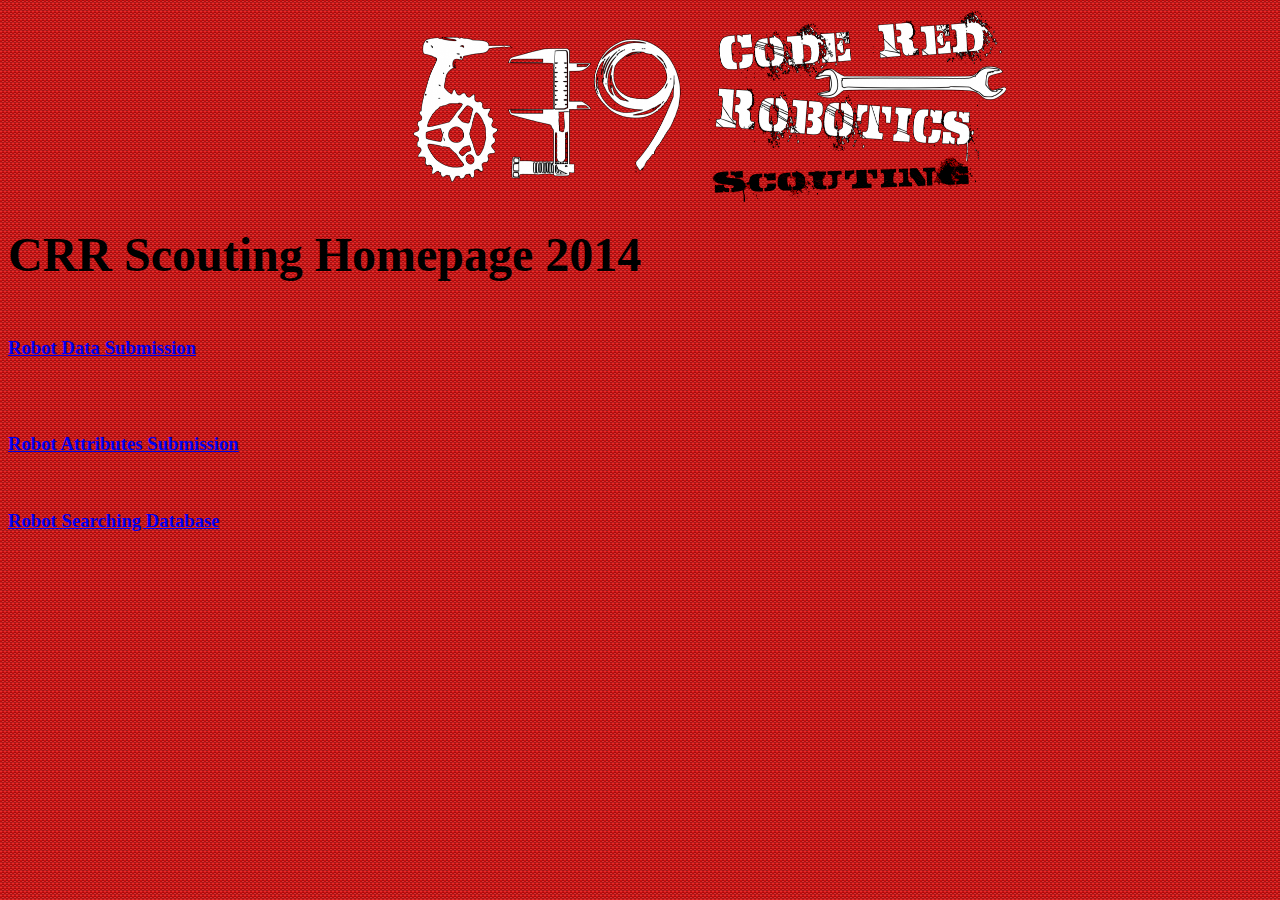
<file: homepage.html>
<html>

<head>

<div class = "formb1">
<div class = "formb1">
<div class = "formb1">
<title>CRR Scouting Home Page </title>
<link rel= "stylesheet" href="match_entry.css" type="text/css">
</head>


<body>
<img src="Scouting4.png" alt="Scouting4.png" width="1000" height="30">


<div class = "formp3">
<link rel= "stylesheet" href="match_entry.css" type="text/css">
<h3><font size = 32>CRR Scouting Homepage 2014</font></h3>


<br>

<span title="Robot Data Submission"><a href = "match_entry.html"><h3>Robot Data Submission</h3></span></a><br><br>
<span title = "Robot Attributes Submission"><a href = "Robot_ Attributes.html"><h3>Robot Attributes Submission</h3></a></span><br>
<span title = "Robot Searching Database"><a href = "match_view.html"><h3>Robot Searching Database</h3></a></span>
</div>
</div>
</div>
</div>	
	
</body>
</html>
</file>
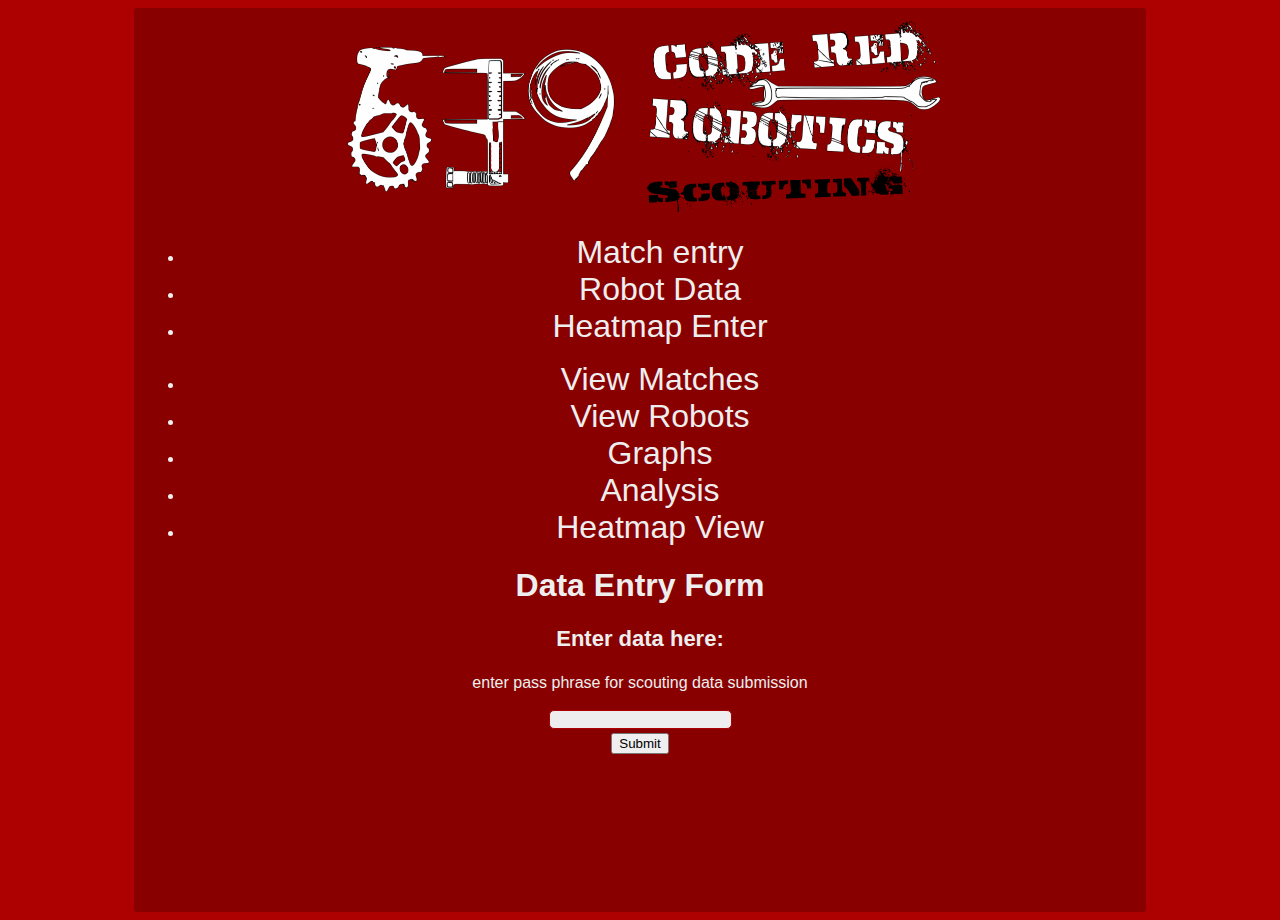
<file: login.html>
<html>
<head>
<title>Code Red Scouting</title>

<link rel= "stylesheet" href="css/default.css" type="text/css">

</head>
<body>
<div class= "formb1">
	
<a href="index.html"><img src="assets/Scouting4.png" alt="Scouting4.png" width="639" height="200"></a>
</br><ul id="header"><li><a href="match_entry.html">Match entry</a></li><li><a href="robot_attributes.html">Robot Data</a></li><li><a href="heatmap.html">Heatmap Enter</a></li></ul><ul id="header"><li><a href="match_view.html">View Matches</a></li><li><a href="php/robot_view.php">View Robots</a></li><li><a href="graph.html">Graphs</a></li><li><a href="analysis.html">Analysis</a></li><li><a href="heatmap_view.html">Heatmap View</a></li></ul>

<h1>Data Entry Form</h1>
<p><h3>Enter data here:</h3></p>

<form action="php/login.php" method="post">
<p>enter pass phrase for scouting data submission</p>
<input type="text" name="pass"></input>
<center><input type = "submit" /></center>
</form>
</body>
</div>

</html>
</file>
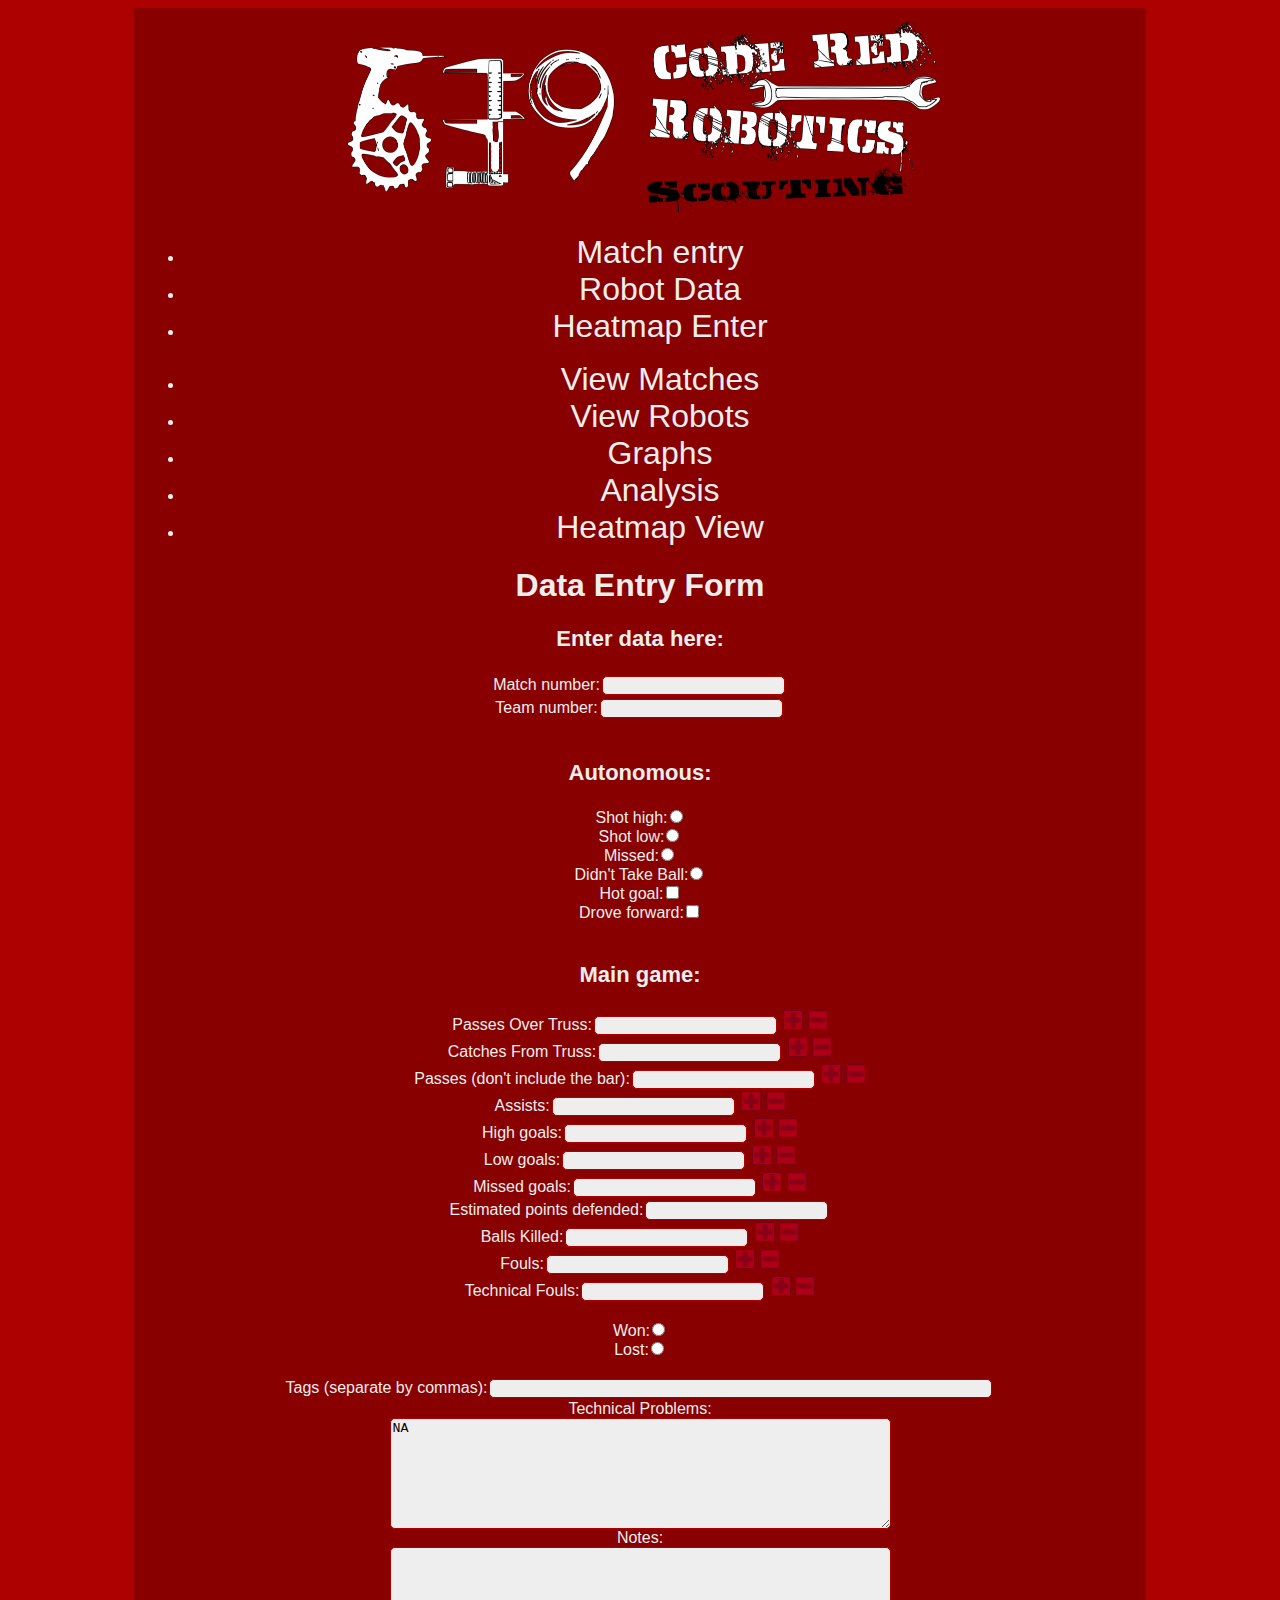
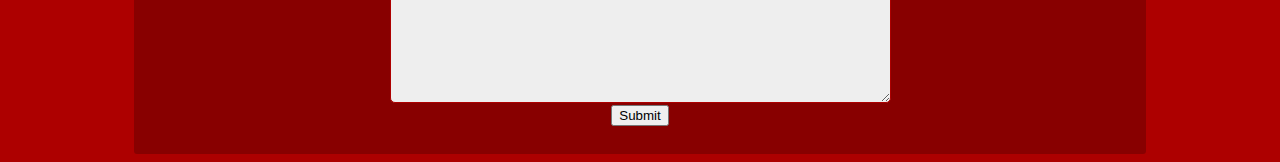
<file: match_entry.html>
<html>
<head>
<title>Code Red Scouting</title>

<link rel= "stylesheet" href="css/default.css" type="text/css">

</head>
<body>
<div class= "formb1">
	
<a href="index.html"><img src="assets/Scouting4.png" alt="Scouting4.png" width="639" height="200"></a>
</br><ul id="header"><li><a href="match_entry.html">Match entry</a></li><li><a href="robot_attributes.html">Robot Data</a></li><li><a href="heatmap.html">Heatmap Enter</a></li></ul><ul id="header"><li><a href="match_view.html">View Matches</a></li><li><a href="php/robot_view.php">View Robots</a></li><li><a href="graph.html">Graphs</a></li><li><a href="analysis.html">Analysis</a></li><li><a href="heatmap_view.html">Heatmap View</a></li></ul>

<h1>Data Entry Form</h1>
<p>
<h3>Enter data here:</h3>
</p>

<form action="php/match_entry.php" method="post">
Match number:<input type="number" name="match"> </br>
Team number:<input type="number" name="team"> </br>
</br>
<h3>Autonomous:</h3>
Shot high:<input type="radio" name="shot_auton" value="high"></br>
Shot low:<input type="radio" name="shot_auton" value="low"></br>
Missed:<input type="radio" name="shot_auton" value="missed_auton"></br> <!-- TODO:add these fields to the database and to the php script -->
Didn't Take Ball:<input type="radio" name="shot_auton" value="NA"></br>
Hot goal:<input type="checkbox" name="hot" value="hot"></br>
Drove forward:<input type="checkbox" name="drove_auton" value="drove"></br>
</br>
<h3>Main game:</br></h3>

Passes Over Truss:<input type="number" name="bar_toss" id="a">
<button onclick="increment('a')" src="/assets/plus.png" type="button" class="inc"><img src="/assets/plus.png" width="20" height="20"></button>
<button onclick="decrement('a')" src="/assets/plus.png" type="button" class="inc"><img src="/assets/minus.png" width="20" height="20"></button></br>

Catches From Truss:<input type="number" name="bar_catch" id="b">
<button onclick="increment('b')" src="/assets/plus.png" type="button" class="inc"><img src="/assets/plus.png" width="20" height="20"></button>
<button onclick="decrement('b')" src="/assets/plus.png" type="button" class="inc"><img src="/assets/minus.png" width="20" height="20"></button></br>

Passes (don't include the bar):<input type="number" name="passes" id="c">
<button onclick="increment('c')" src="/assets/plus.png" type="button" class="inc"><img src="/assets/plus.png" width="20" height="20"></button>
<button onclick="decrement('c')" src="/assets/plus.png" type="button" class="inc"><img src="/assets/minus.png" width="20" height="20"></button></br>


Assists:<input type="number" name="recieved" id="d">
<button onclick="increment('d')" src="/assets/plus.png" type="button" class="inc"><img src="/assets/plus.png" width="20" height="20"></button>
<button onclick="decrement('d')" src="/assets/plus.png" type="button" class="inc"><img src="/assets/minus.png" width="20" height="20"></button></br>


High goals:<input type="number" name="goal_high" id="e">
<button onclick="increment('e')" src="/assets/plus.png" type="button" class="inc"><img src="/assets/plus.png" width="20" height="20"></button>
<button onclick="decrement('e')" src="/assets/plus.png" type="button" class="inc"><img src="/assets/minus.png" width="20" height="20"></button></br>


Low goals:<input type="number" name="goal_low" id="f">
<button onclick="increment('f')" src="/assets/plus.png" type="button" class="inc"><img src="/assets/plus.png" width="20" height="20"></button>
<button onclick="decrement('f')" src="/assets/plus.png" type="button" class="inc"><img src="/assets/minus.png" width="20" height="20"></button></br>


Missed goals:<input type="number" name="missed" id="g">
<button onclick="increment('g')" src="/assets/plus.png" type="button" class="inc"><img src="/assets/plus.png" width="20" height="20"></button>
<button onclick="decrement('g')" src="/assets/plus.png" type="button" class="inc"><img src="/assets/minus.png" width="20" height="20"></button></br>


Estimated points defended:<input type="number" name="defense"></br>


Balls Killed:<input type="number" name="killed" id="h">
<button onclick="increment('h')" src="/assets/plus.png" type="button" class="inc"><img src="/assets/plus.png" width="20" height="20"></button>
<button onclick="decrement('h')" src="/assets/plus.png" type="button" class="inc"><img src="/assets/minus.png" width="20" height="20"></button></br>


Fouls:<input type = "number" name = "fouls" id="i">
<button onclick="increment('i')" src="/assets/plus.png" type="button" class="inc"><img src="/assets/plus.png" width="20" height="20"></button>
<button onclick="decrement('i')" src="/assets/plus.png" type="button" class="inc"><img src="/assets/minus.png" width="20" height="20"></button></br>


Technical Fouls:<input type = "number" name = "tech_fouls" id="j">
<button onclick="increment('j')" src="/assets/plus.png" type="button" class="inc"><img src="/assets/plus.png" width="20" height="20"></button>
<button onclick="decrement('j')" src="/assets/plus.png" type="button" class="inc"><img src="/assets/minus.png" width="20" height="20"></button></br>

</br>
Won:<input type="radio" name="won" value="won"></br>
Lost:<input type="radio" name="won" value="lost"></br></br>

Tags (separate by commas):<input type="text" name="tags" size="60"></br>
Technical Problems:<br><textarea rows = "7" cols = "60" name = "tech_problems">NA</textarea></br>
Notes:<br><textarea rows="10" cols="60" name="notes"></textarea></br>
<input type="submit">
</form>
</div>

<script type="text/javascript">
function increment(field){
	var s=document.getElementById(field).value;
	if(s==""){
		document.getElementById(field).value=1;
	}else{
		var v=parseInt(s);
		v+=1;
		document.getElementById(field).value=v;
	}
}

function decrement(field){
	var s=document.getElementById(field).value;
	if(s==""){
		document.getElementById(field).value=1;
	}else{
		var v=parseInt(s);
		v-=1;
		document.getElementById(field).value=v;
	}
}
</script>
</body>
</html>
</file>
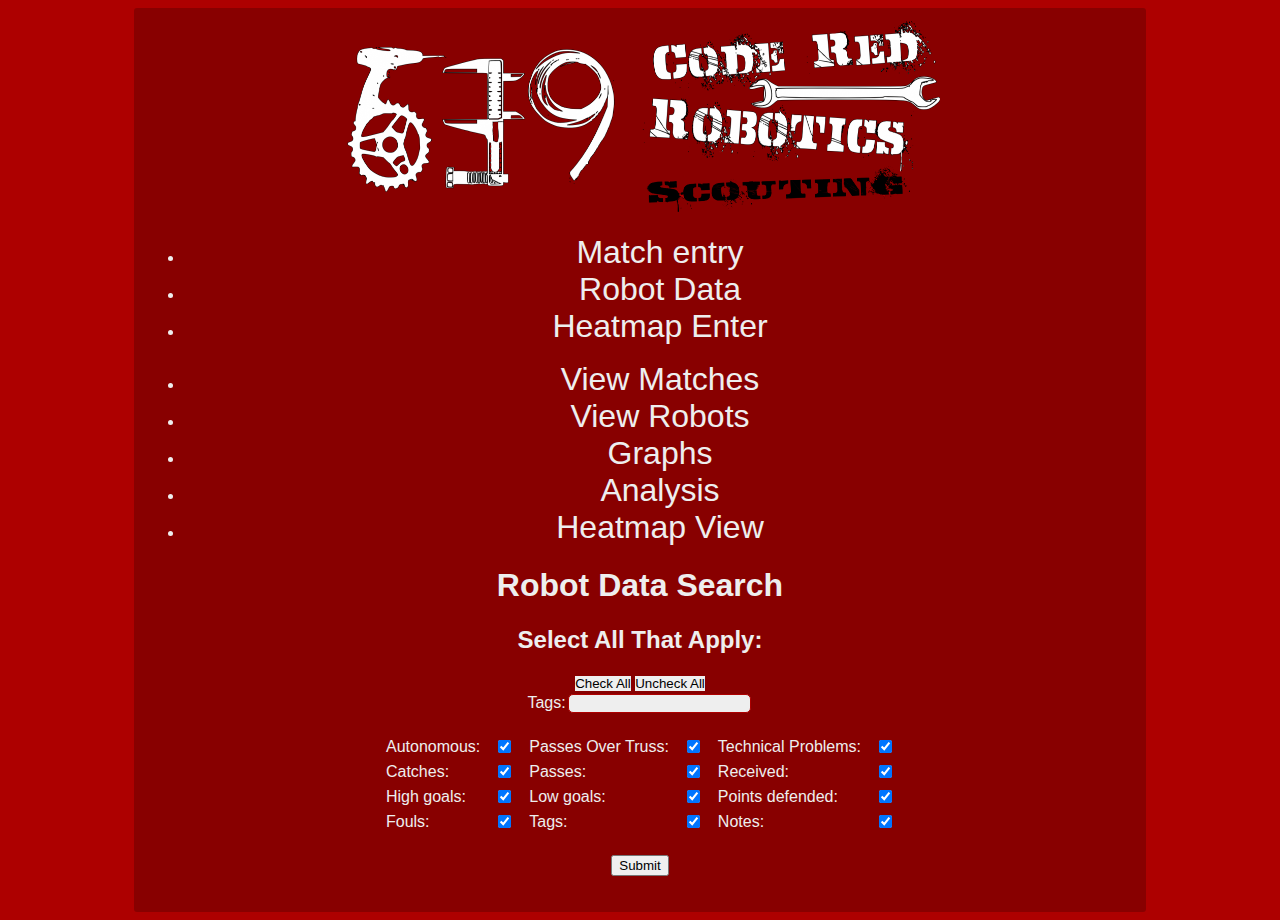
<file: match_view.html>
<html>
<head>
<title>Robot Scouting Results</title>


</head>
<link href="css/default.css" type="text/css" rel = "stylesheet">
<div class = "formb1">
<body>
<a href="index.html"><img src="assets/Scouting4.png" alt="Scouting4.png" width="639" height="200"></a>
</br><ul id="header"><li><a href="match_entry.html">Match entry</a></li><li><a href="robot_attributes.html">Robot Data</a></li><li><a href="heatmap.html">Heatmap Enter</a></li></ul><ul id="header"><li><a href="match_view.html">View Matches</a></li><li><a href="php/robot_view.php">View Robots</a></li><li><a href="graph.html">Graphs</a></li><li><a href="analysis.html">Analysis</a></li><li><a href="heatmap_view.html">Heatmap View</a></li></ul>

<h1>Robot Data Search</h1>
<h2>Select All That Apply:</h2>
<button onclick="checkAll()">Check All</button>
<button onclick="unCheckAll()">Uncheck All</button>
<form action="php/match_view.php" method="post">
Tags:<input type="text" name="hashtag">
<table border ="0" align="center">
<tr>
<td>Autonomous:<td><input type=	"checkbox" name="auton" id="a" checked></td></td>
<td>Passes Over Truss:<td><input type="checkbox" name="truss_toss" id="b" checked></td></td>
<td>Technical Problems:<td><input type= "checkbox" name="tech_problems" id="c" checked></td></td>
</tr>
<tr>
<td>Catches:<td><input type="checkbox" name="catches" id="d" checked></td></td>
<td>Passes:<td><input type="checkbox" name="passes" id="e" checked></td></td>
<td>Received:<td><input type="checkbox" name="received" id="f" checked></td></td>
</tr>
<tr><br>
<td>High goals:<td><input type="checkbox" name="goal_high" id="g" checked></td></td>
<td>Low goals:<td><input type="checkbox" name="goal_low" id="h" checked></td></td>
<td>Points defended:<td><input type="checkbox" name="defense" id="i" checked></td></td>
<br></tr><tr>	
<td>Fouls:<td><input type="checkbox" name="fouls" id="j" checked></td></td>
<td>Tags:<td><input type="checkbox" name="tags" id="k" checked></td></td>
<td>Notes:<td><input type="checkbox" rows="10" cols="60" name="notes" id="l" checked></td></td>
</tr>
</table>
<br>		
<input type = "submit" name = "searchByTags">

</form>

<script>
function checkAll(){
	document.getElementById("a").checked=true;
	document.getElementById("b").checked=true;
	document.getElementById("c").checked=true;
	document.getElementById("d").checked=true;
	document.getElementById("e").checked=true;
	document.getElementById("f").checked=true;
	document.getElementById("g").checked=true;
	document.getElementById("h").checked=true;
	document.getElementById("i").checked=true;
	document.getElementById("j").checked=true;
	document.getElementById("k").checked=true;
	document.getElementById("l").checked=true;
}

function unCheckAll(){
	document.getElementById("a").checked=false;
	document.getElementById("b").checked=false;
	document.getElementById("c").checked=false;
	document.getElementById("d").checked=false;
	document.getElementById("e").checked=false;
	document.getElementById("f").checked=false;
	document.getElementById("g").checked=false;
	document.getElementById("h").checked=false;
	document.getElementById("i").checked=false;
	document.getElementById("j").checked=false;
	document.getElementById("k").checked=false;
	document.getElementById("l").checked=false;
}
</script>

</body>
</div>
</html>
</file>
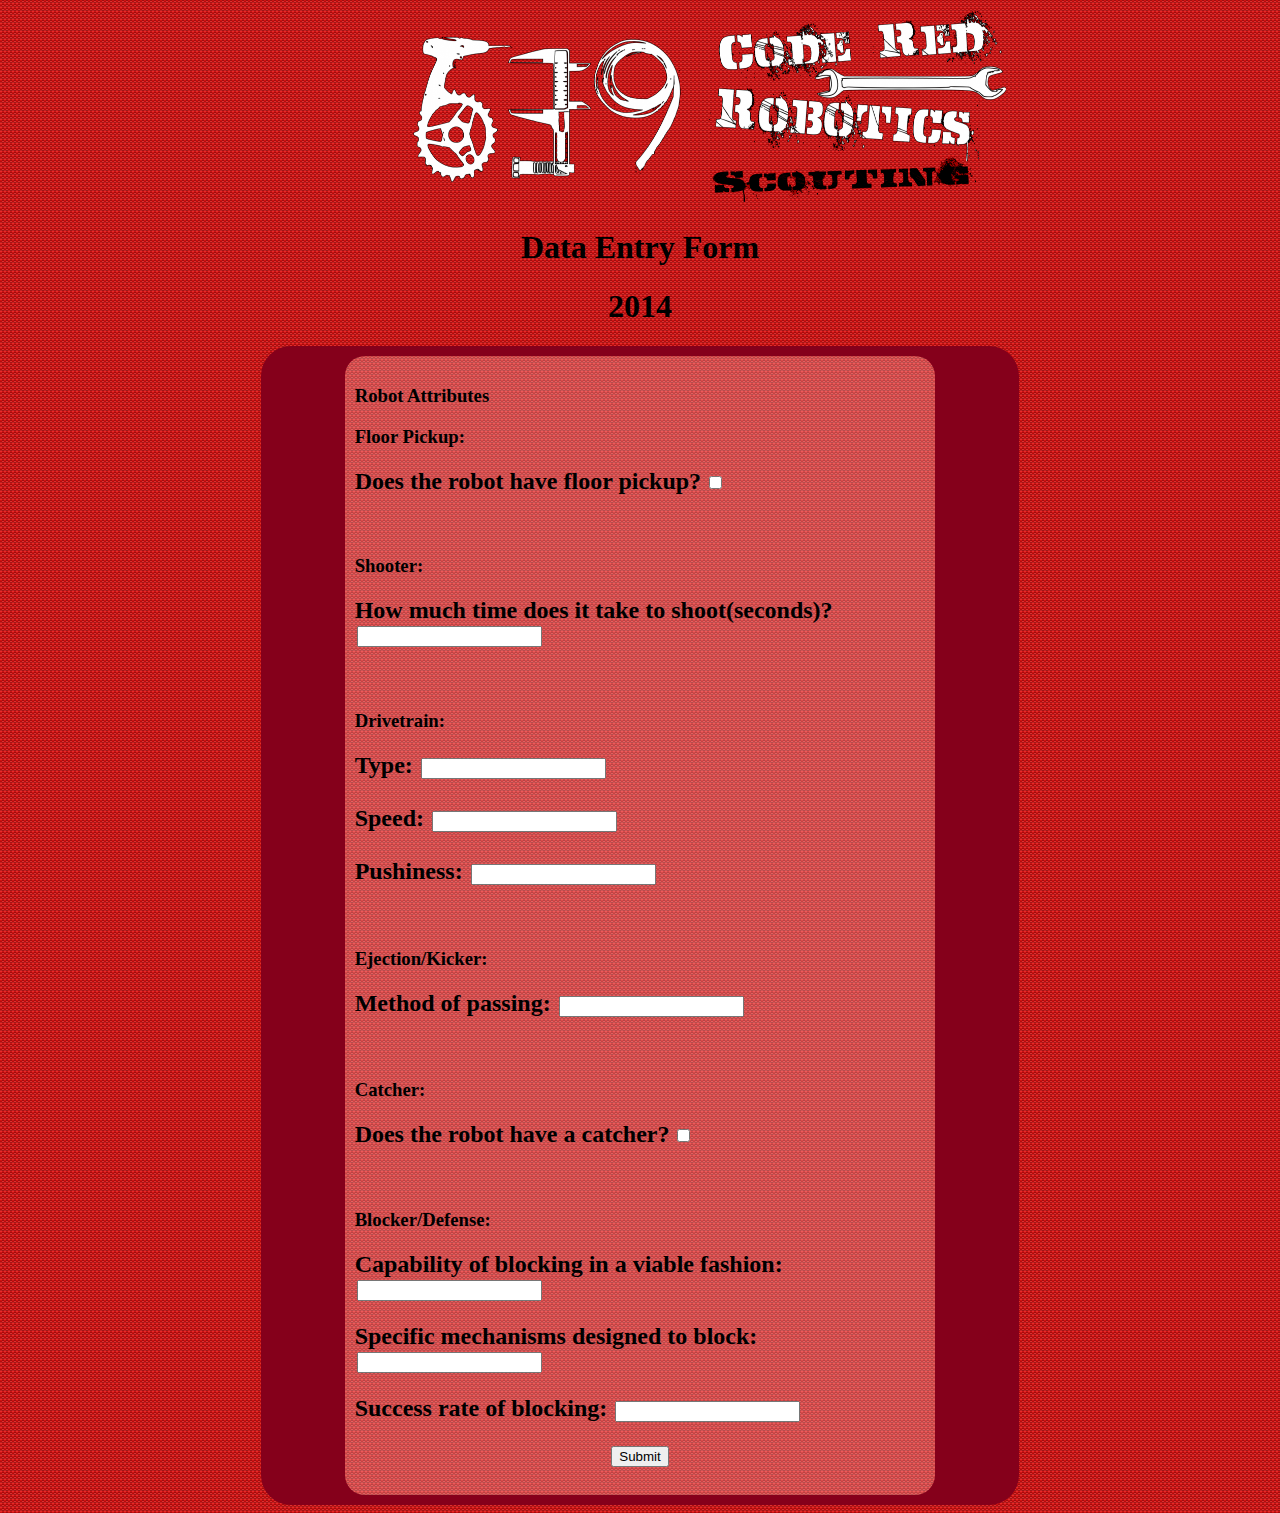
<file: Robot_ Attributes.html>
<html>
<head> 
<title> Robot Attributes </title> 

<link rel= "stylesheet" href="match_entry.css" type="text/css">
</head>
<div class= "formp3">	
<body>
<a href="homepage.html"><img src="Scouting4.png" alt="Scouting4.png" width="1000" height="30"></a>
<h1>Data Entry Form</h1>
<h1>2014</h1>
</div>
<div class= "formp1">
<div class= "formp0">

<div class= "formp2">
<p><h3>Robot Attributes</h3></p>

<form action="Analysis.php" method="post">
<p><h3>Floor Pickup: </h3></p>
<p><h2>Does the robot have floor pickup? <input type="checkbox" name="floor_pickup"></p></h3><br>
<p><h3>Shooter: </p></h3>
<p><h2>How much time does it take to shoot(seconds)? <input type="number" name="shooting_time"> </p></h2><br>
<p><h3>Drivetrain: </p></h3>
<p><h2>Type: <input type="textarea" name="drive_type"></p></h2>
<p><h2>Speed: <input type="textarea" name="drive_speed"></p></h2>
<p><h2>Pushiness: <input type="textarea" name="drive_push"></p></h2><br>
<p><h3>Ejection/Kicker: </p></h3>
<p><h2>Method of passing: <input type="textarea" name="passing"></p></h2><br>
<p><h3>Catcher: </p></h3>
<p><h2>Does the robot have a catcher? <input type="checkbox" name="catcher"></p></h2><br>
<p><h3>Blocker/Defense: </p></h3>
<p><h2>Capability of blocking in a viable fashion: <input type="textarea" name="block_ablitiy"></h2></p>
<p><h2>Specific mechanisms designed to block: <input type="textarea" name="block_type"></h2></p>
<p><h2>Success rate of blocking: <input type="textarea" name="block_success"></h2></p>


<center><input type="submit"></center>
</body>
</link>
</html>


<!-- Catcher
Does the robot have a catcher?

	Blocker/Defense
Capability of blocking in some viable fashion
Specific mechanisms designed to block
Success rate of blocking
-->
</file>
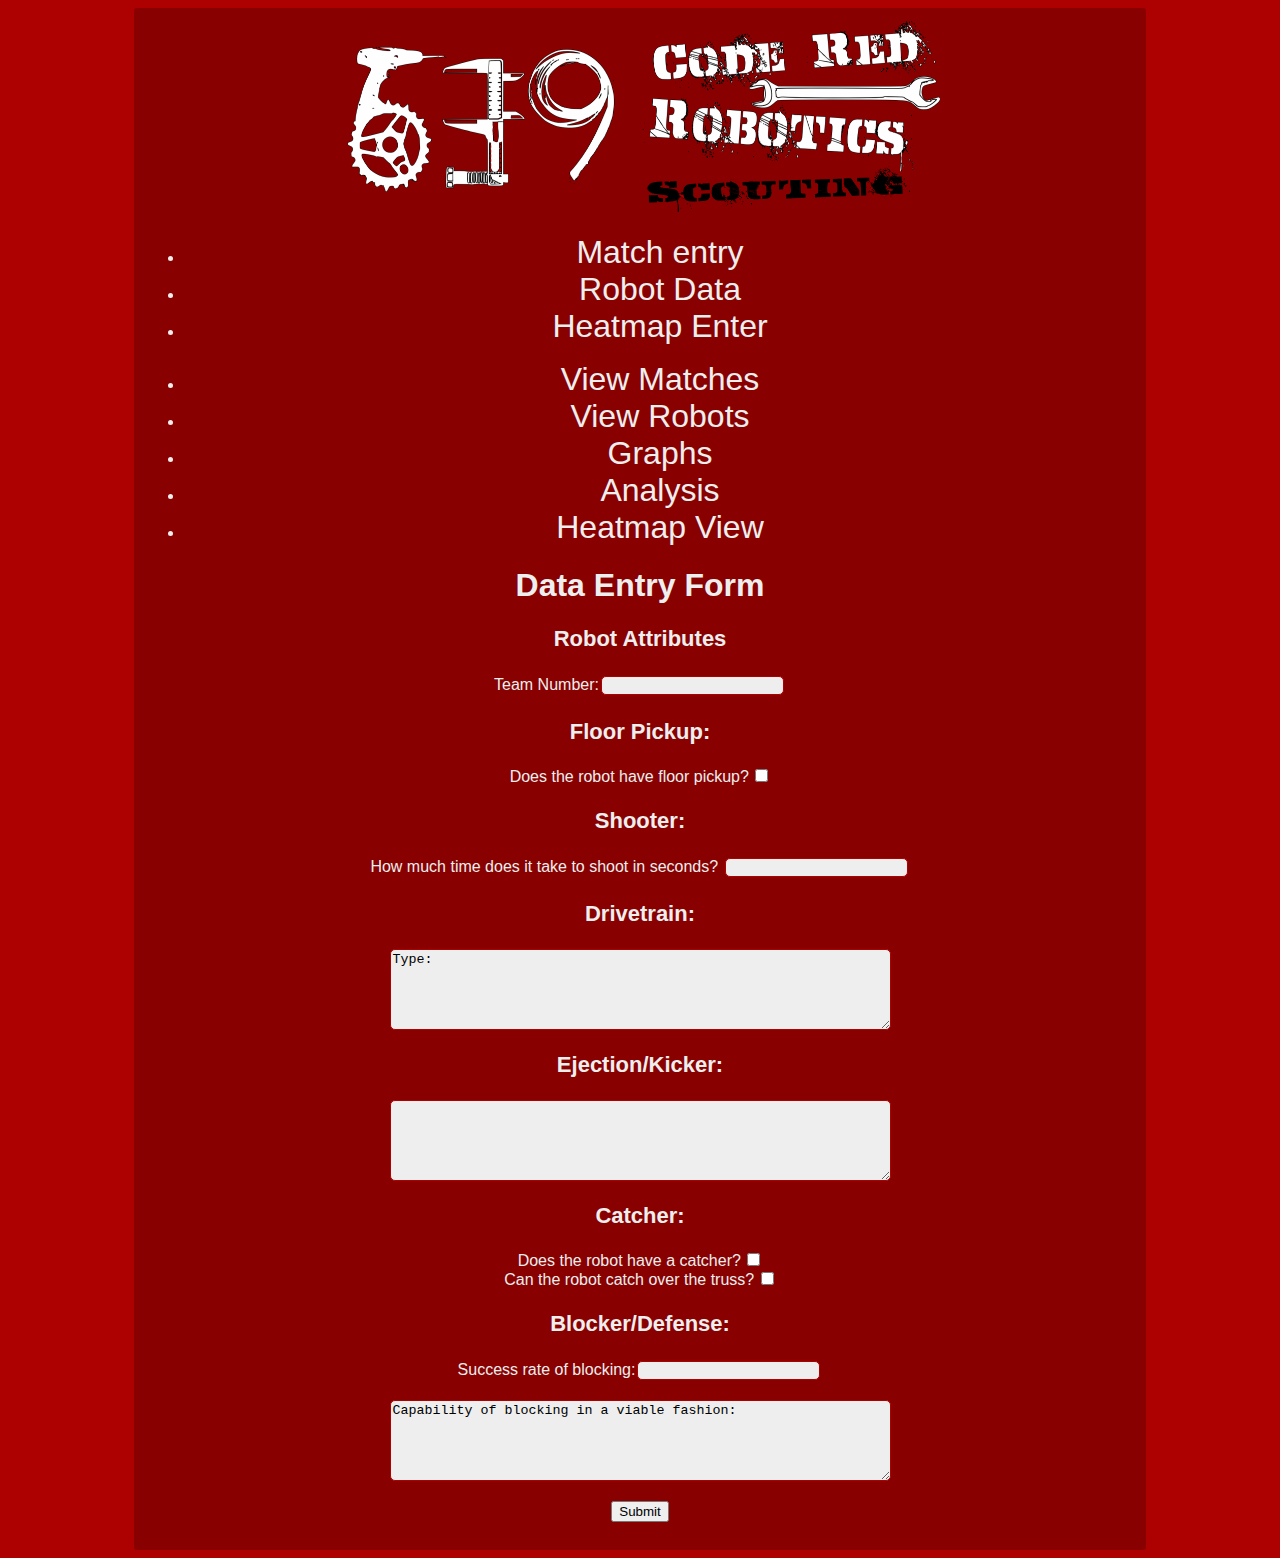
<file: robot_attributes.html>
<html>
<head> 
<title> Robot Attributes </title> 

<link rel= "stylesheet" href="css/default.css" type="text/css"></link>

</head>
	
<body>
<div class= "formb1">

<a href="index.html"><img src="assets/Scouting4.png" alt="Scouting4.png" width="639" height="200"></a>
</br><ul id="header"><li><a href="match_entry.html">Match entry</a></li><li><a href="robot_attributes.html">Robot Data</a></li><li><a href="heatmap.html">Heatmap Enter</a></li></ul><ul id="header"><li><a href="match_view.html">View Matches</a></li><li><a href="php/robot_view.php">View Robots</a></li><li><a href="graph.html">Graphs</a></li><li><a href="analysis.html">Analysis</a></li><li><a href="heatmap_view.html">Heatmap View</a></li></ul>

<h1>Data Entry Form</h1>

<h3>Robot Attributes</h3>
<form action="php/robot_attributes.php" method="post">
Team Number:<input type = "number" name = "teamnum">
<h3>Floor Pickup: </h3>
Does the robot have floor pickup? <input type="checkbox" name="floor_pickup">
</br>
<h3>Shooter:</h3>
How much time does it take to shoot in seconds? <input type="number" name="shoot_time"> </input>
</br>
<h3>Drivetrain:</h3>
<textarea name="drive" rows="5" cols="60">Type: </textarea>
</br>
<h3>Ejection/Kicker:</h3>
<textarea name="passing" rows="5" cols="60"></textarea>
</br>
<h3>Catcher: </h3>
Does the robot have a catcher? <input type="checkbox" name="catcher" rows="5" cols="60">
</br>
Can the robot catch over the truss? <input type="checkbox" name="catcher" rows="5" cols="60">
</br>
<h3>Blocker/Defense:</h3>
Success rate of blocking:<input type="number" name="block_success" rows="5" cols="60"></input></br></br>
<textarea name="block" rows="5" cols="60">Capability of blocking in a viable fashion: </textarea>
<br>
<br>

<center><input type="submit"></center>

</form>

</div>
</body>
</html>
</file>
<file: css/default.css>
/* Regular(lame) html tags*/
html
{
	text-align: center;
	font-family:"Arial", Helvetica, sans-serif;
	color: #EEEEEE;
}	

hr
{
    border: 0;
    height: 0;
	width: 60%;
    border-top: 1px solid rgba(0, 0, 0, 0.1);
    border-bottom: 1px solid rgba(255, 255, 255, 0.3);
}
h1
{
	
	width:auto;
	margin-left: 10%;
	margin-right: 10%;
}


h3
{
	width:auto;
	margin-left: 10%;
	margin-right: 10%;
	font-size:22;

}

input[type=text],input[type=number]
{
	background-color:#EEEEEE;
	border: solid 1px #AD0000;
	border-radius:5px;
}

textarea
{
	background-color:#EEEEEE;
	border: solid 1px #AD0000;
	border-radius:5px;
}

body
{
	background-color: #AD0000;
	bottom:0px;
}

input
{
	margin:2px;
}

button{
	padding:0px;
	border:0px;
}

table.display
{
	font-family:"Trebuchet MS", Arial, Helvetica, sans-serif;
	width:100%;
	border-collapse:collapse;
}

th
{
	font-size:1em;
	padding:3px 7px 2px 7px;
	font-size:1.1em;
	text-align:center;
	padding-top:5px;
	padding-bottom:4px;
	background-color:#770000;
	color:#FFFFFF;
}

tr.alt td 
{
	//color:#FFFFFF;
	font-size:1em;
	padding:3px 7px 2px 7px;
	background-color:#AD0000;
}

td
{
	font-size:1em;
	padding:3px 7px 2px 7px;
	//color:#FFFFFF;
}

a:link
{
	font-size: 32px;
	color:#EEEEEE;
	text-decoration:none;
}

a:visited
{
	font-size: 32px;
	color:#EEEEEE;
	text-decoration:none;
}


a:hover
{
	
	color:#CCCCCC;
	width:60px;
	text-decoration:none;
	
}

a:active
{
	color:#BBBBBB;
	
}

/*This make arrow on number input of disappear*/
input[type=number]::-webkit-inner-spin-button,
input[type=number]::-webkit-outer-spin-button {
    -webkit-appearance: none;
    margin: 0;
}

/* Glorious and mighty formb classes (needs cleaning up(real bad)) */
.formb1
{
	text-align: center;
	border-radius: 3px;
	width: auto;
	background-color: #880000;
	padding:10px;
	margin-left: 10%;
	margin-right: 10%;
	min-height:100%;
}
</file>
<file: match_entry.css>
h1
{
	text-align: center;
	width:auto;
	margin-left: 40%;
	margin-right: 40%;
}

body
{
	background-image: url("crrTexture.bmp");
}

input
{
	margin:2px;
}
img
{
	width: 639;
	height: 200;
	margin-left: 30%;
	margin-right: 30%;
}
.formp1
{
	text-align: left;
	border-radius: 30px;
	width: auto;
	background-color: #85001B;
	padding:10px;
	margin-left: 20%;
	margin-right: 20%;
	
}

.formp2
{
	
	background-image: url("crrTexturedark.png");
	padding:10px;
	border-radius: 20px;
	margin-left: 10%;
	margin-right: 10%;
	
	
}
</file>
